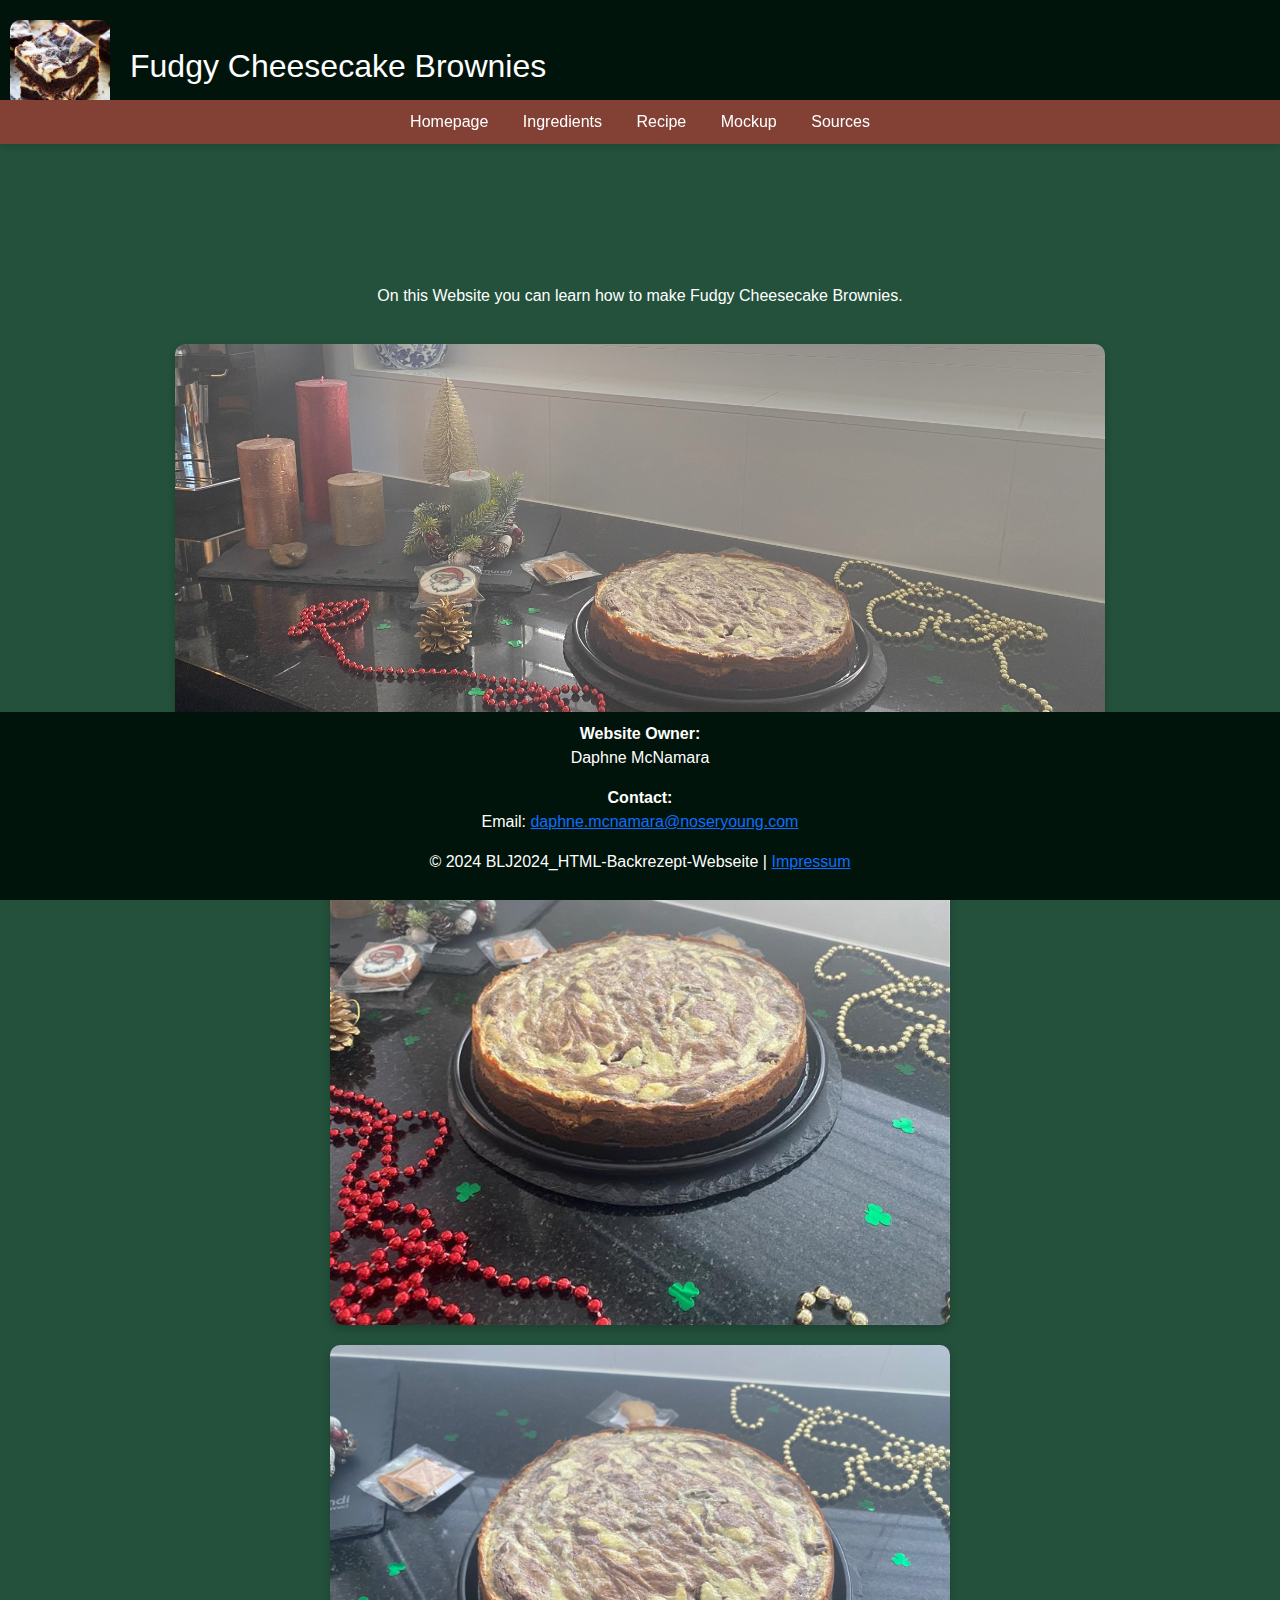
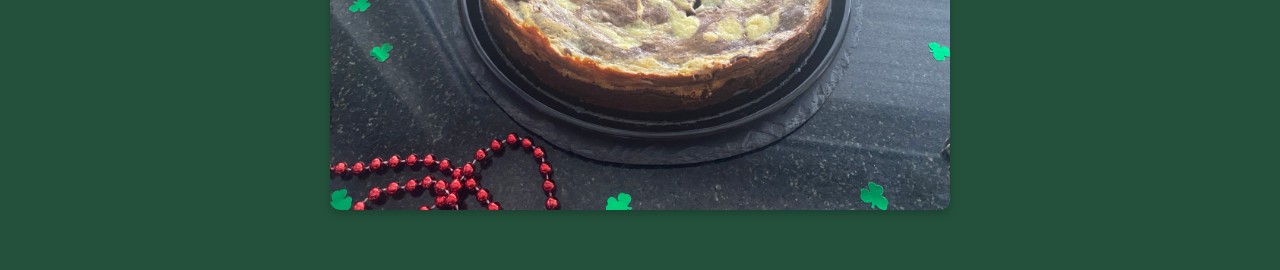
<file: Index.html>
<!DOCTYPE html>
<html lang="en">
<head>
    <meta charset="UTF-8">
    <meta name="viewport" content="width=device-width, initial-scale=1.0">
    <title>HTML Backrezept-Webseite</title>
    <link href="https://cdn.jsdelivr.net/npm/bootstrap@5.3.1/dist/css/bootstrap.min.css" rel="stylesheet">
    <script src="https://cdn.jsdelivr.net/npm/bootstrap@5.3.1/dist/js/bootstrap.bundle.min.js" defer></script>
    <link rel="stylesheet" href="styles.css">0
              
</head>
<body>
    <header>
        <img src="StockImageBrownie.jpeg" alt="Header Image" class="header-image">
        <h1>Fudgy Cheesecake Brownies</h1>
    </header>

    <nav>
        <a href="index.html">Homepage</a>
        <a href="ingredients.html">Ingredients</a>
        <a href="recipe.html">Recipe</a>
        <a href="Mockup.html">Mockup</a>
        <a href="Sources.html">Sources</a>
    </nav>

        <div id="Homepage" class="content-section">
            <p>On this Website you can learn how to make Fudgy Cheesecake Brownies.</p>
            <img src="finalProduct.jpg" alt="Finished Brownies" style="max-width: 75%; height: auto;">
            <img src="closeupBrownie.jpeg" alt="Close-up of Brownie"style="max-width: 50%; height: auto;">
            <img src="closeupBrownie2.jpeg" alt="Close-up of Brownie"style="max-width: 50%; height: auto;">
        </div>

    <footer>
        <p><strong>Website Owner:</strong><br>
    Daphne McNamara</p>

    <p><strong>Contact:</strong><br>
    Email: <a href="daphne.mcnamara@noseryoung.com">daphne.mcnamara@noseryoung.com</a></p>
    <p>&copy; 2024 BLJ2024_HTML-Backrezept-Webseite | <a href="impressum.html">Impressum</a></p> 
    </footer>
</body>
</html>
</file>
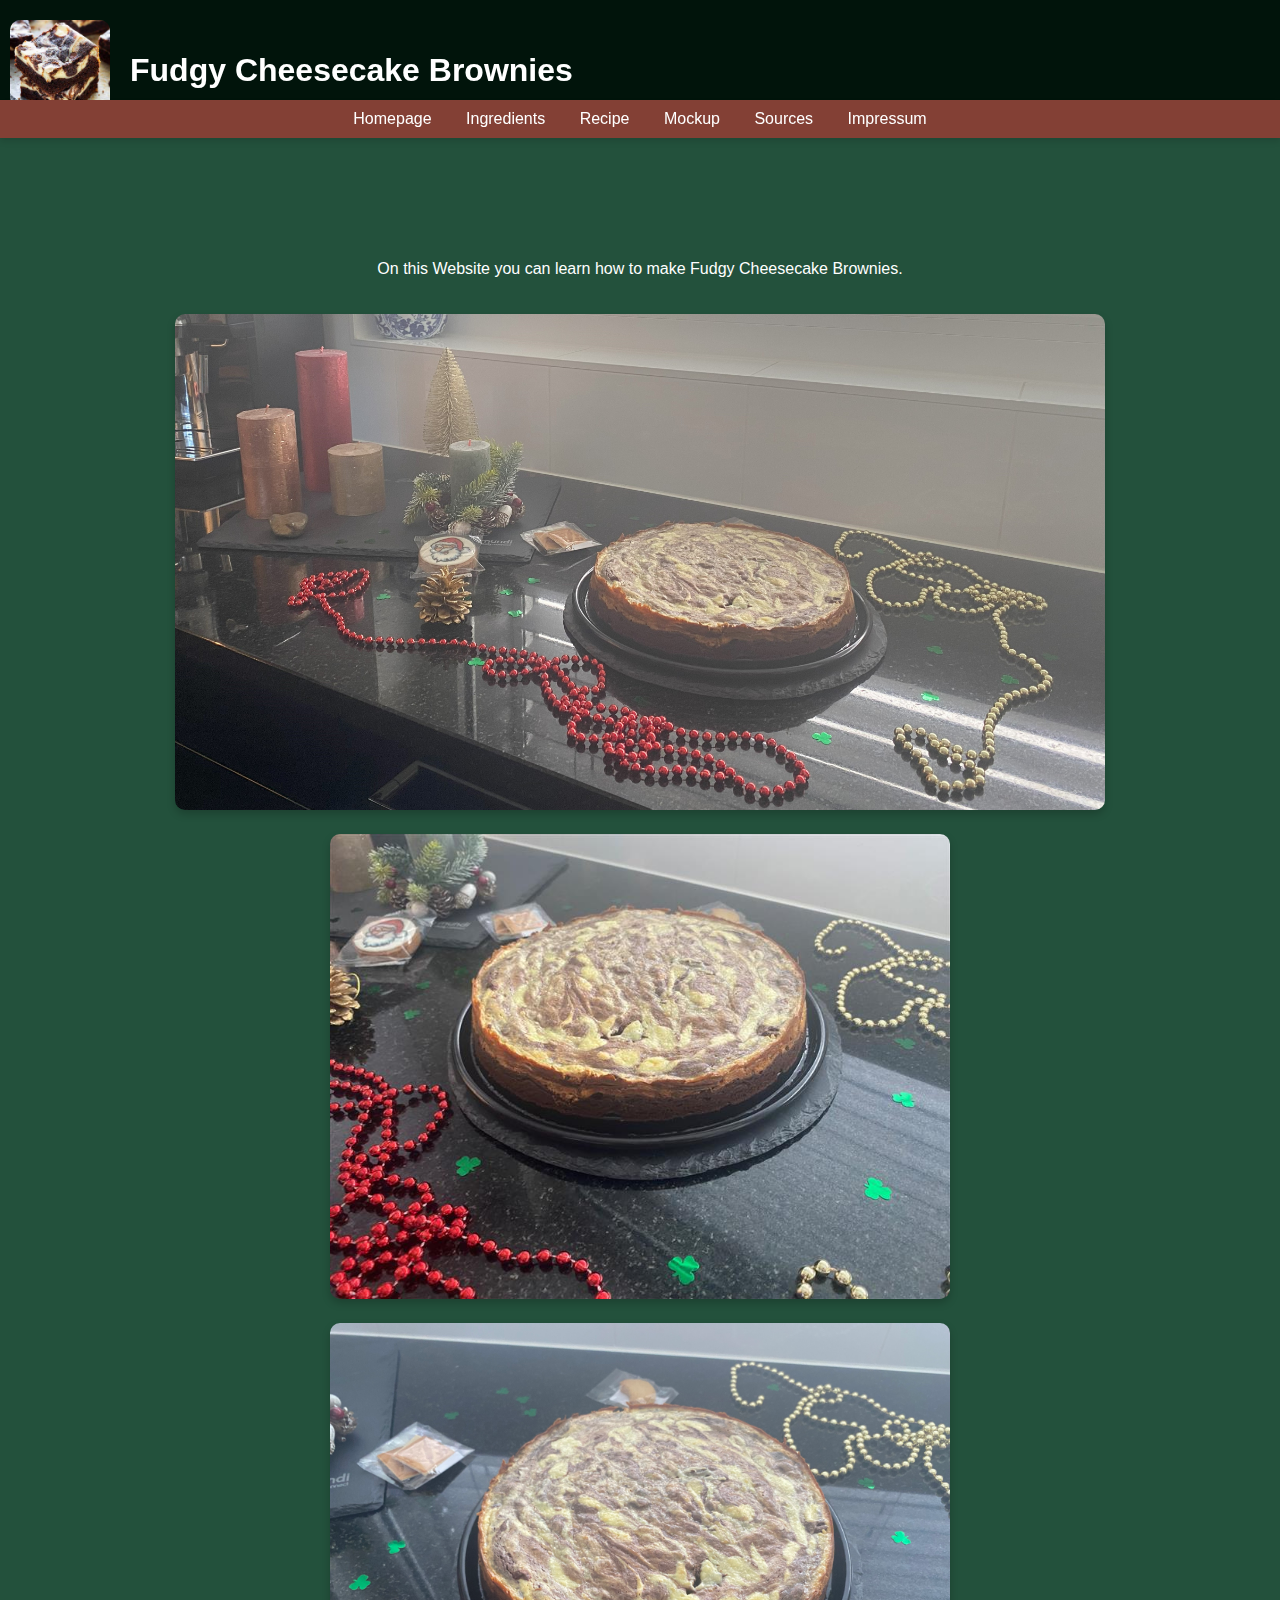
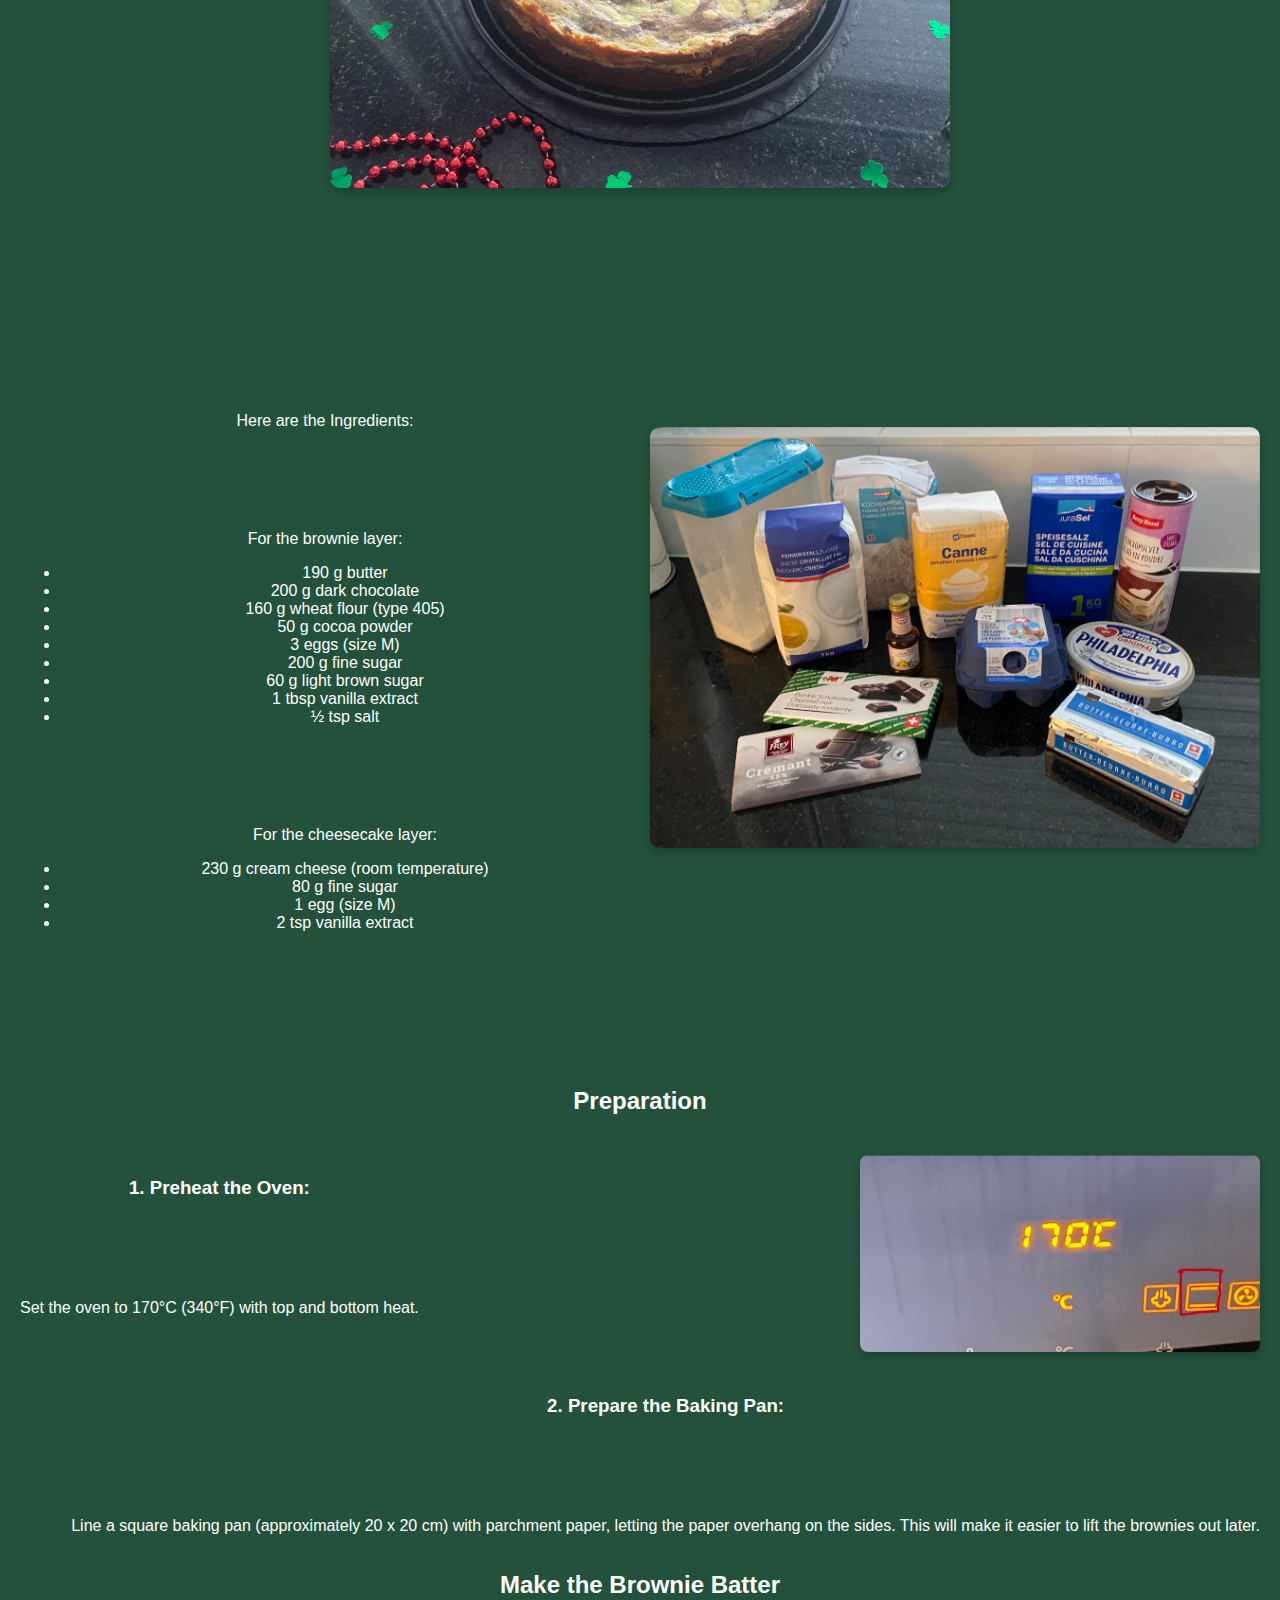
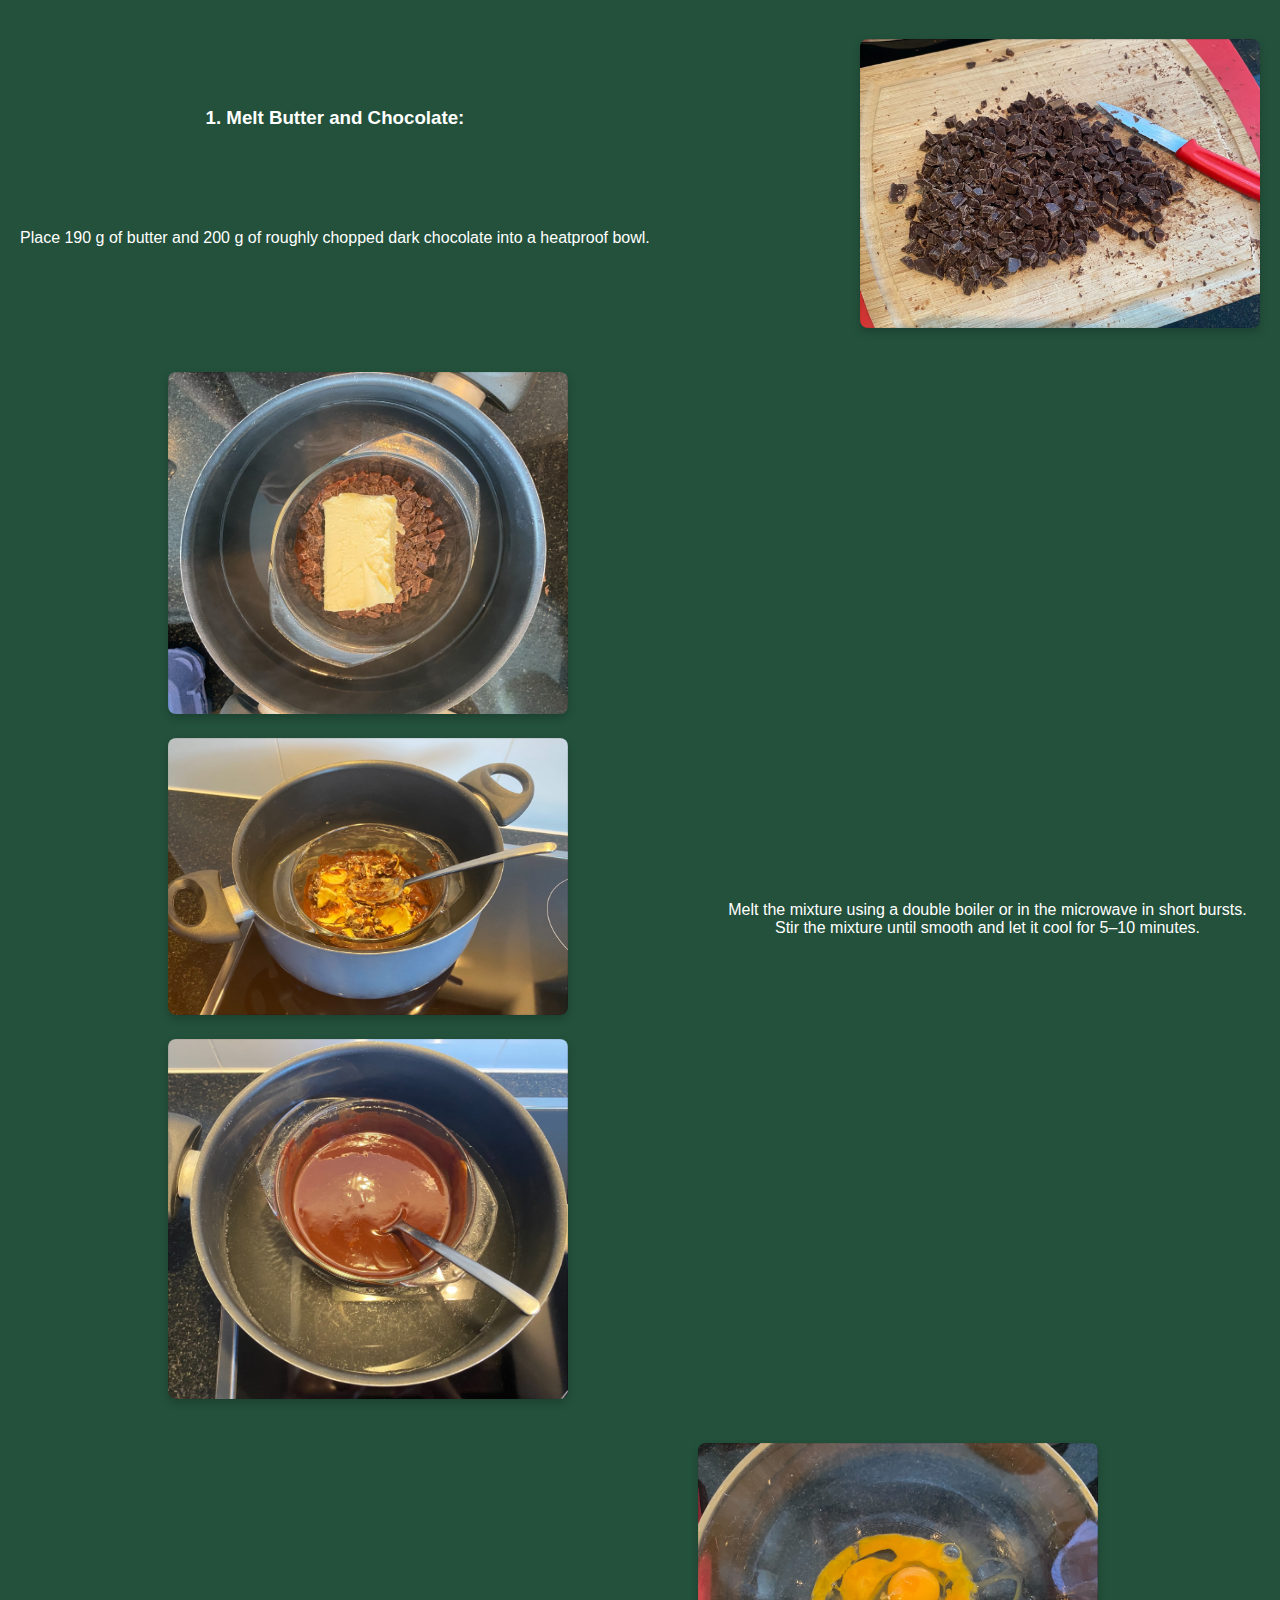
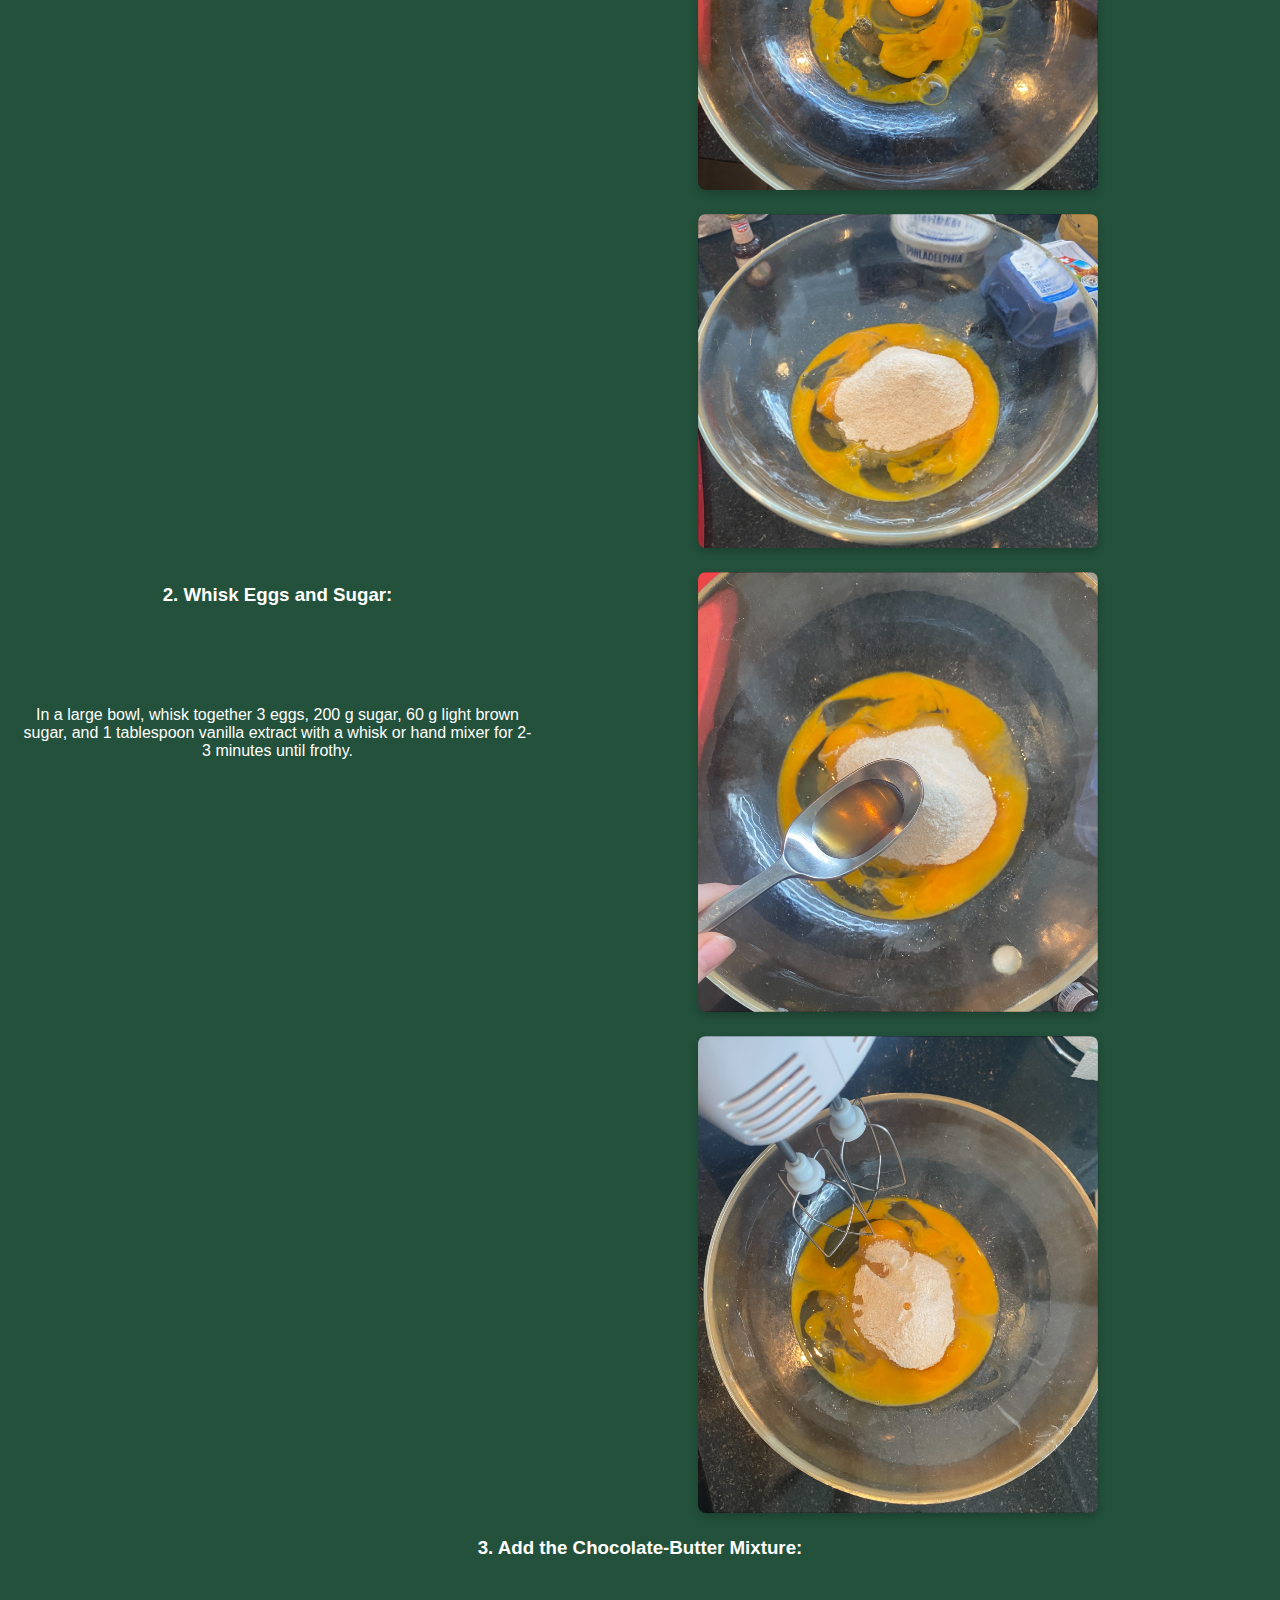
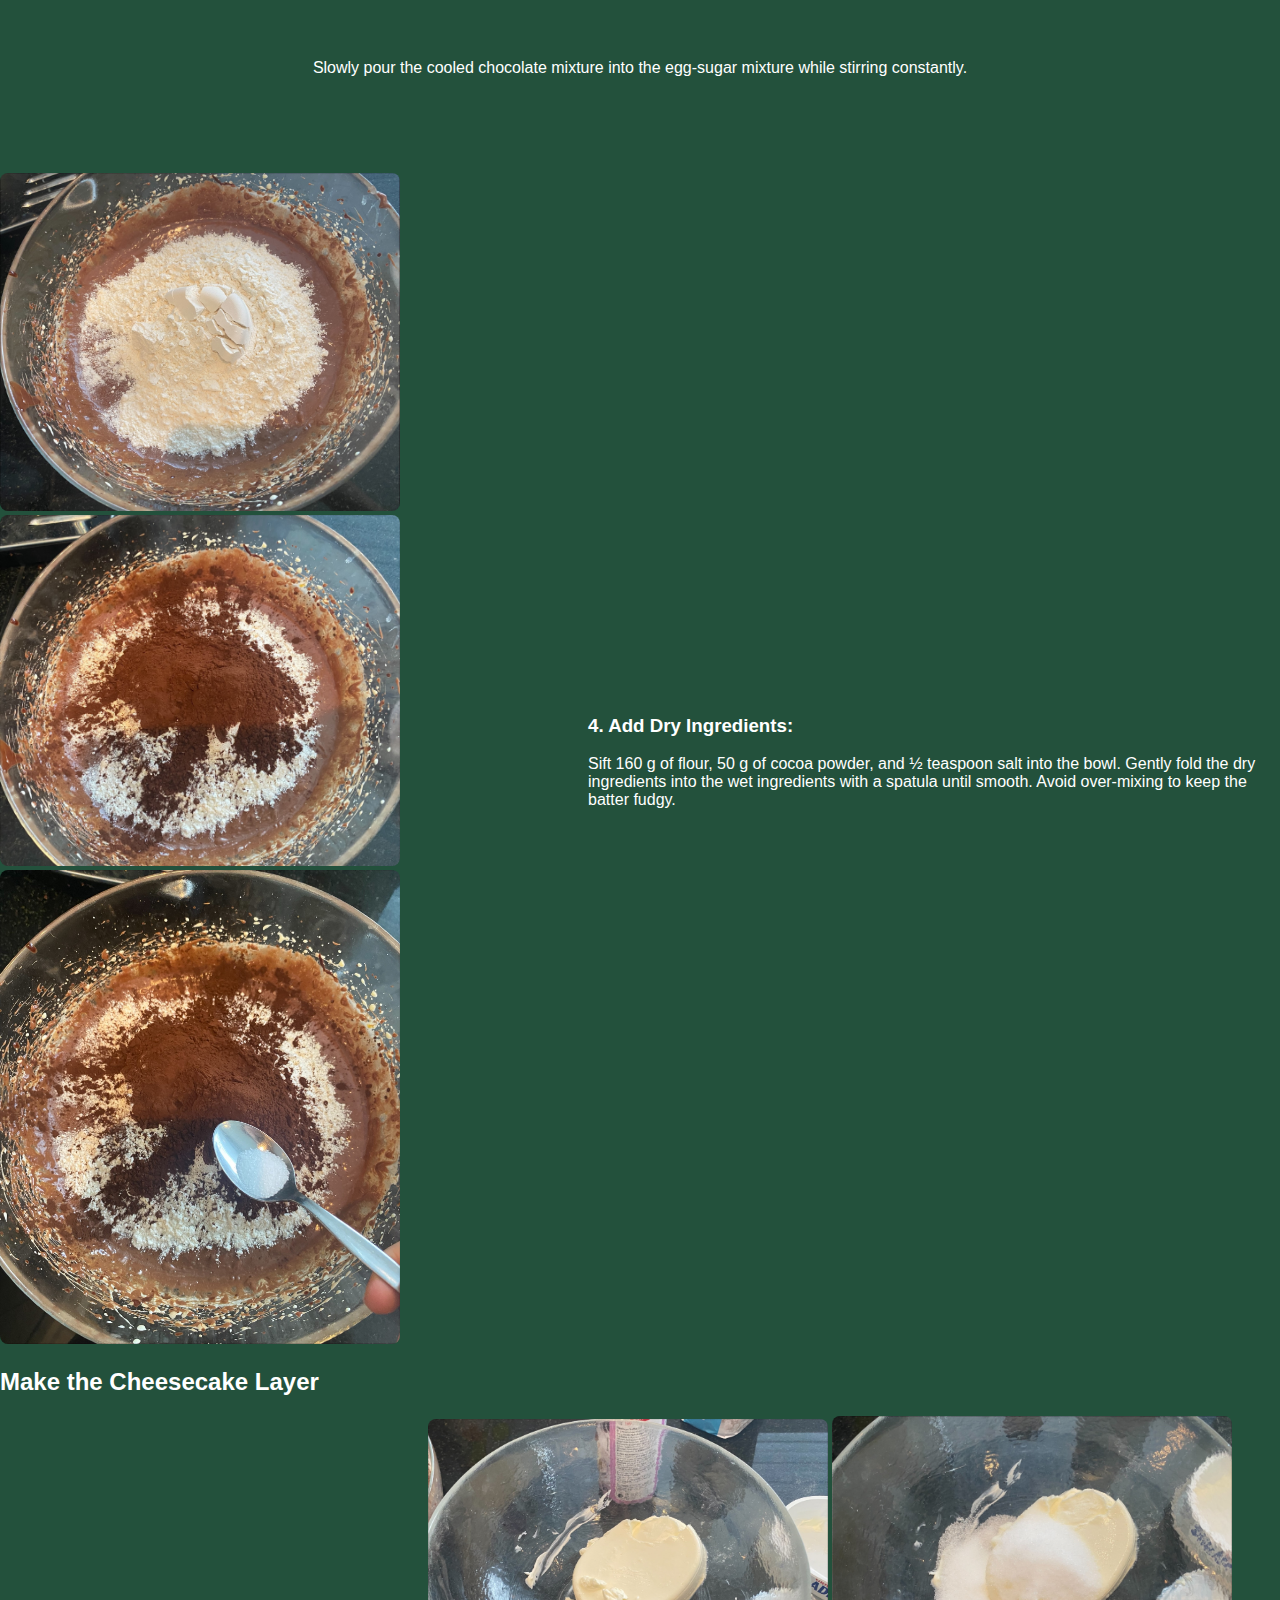
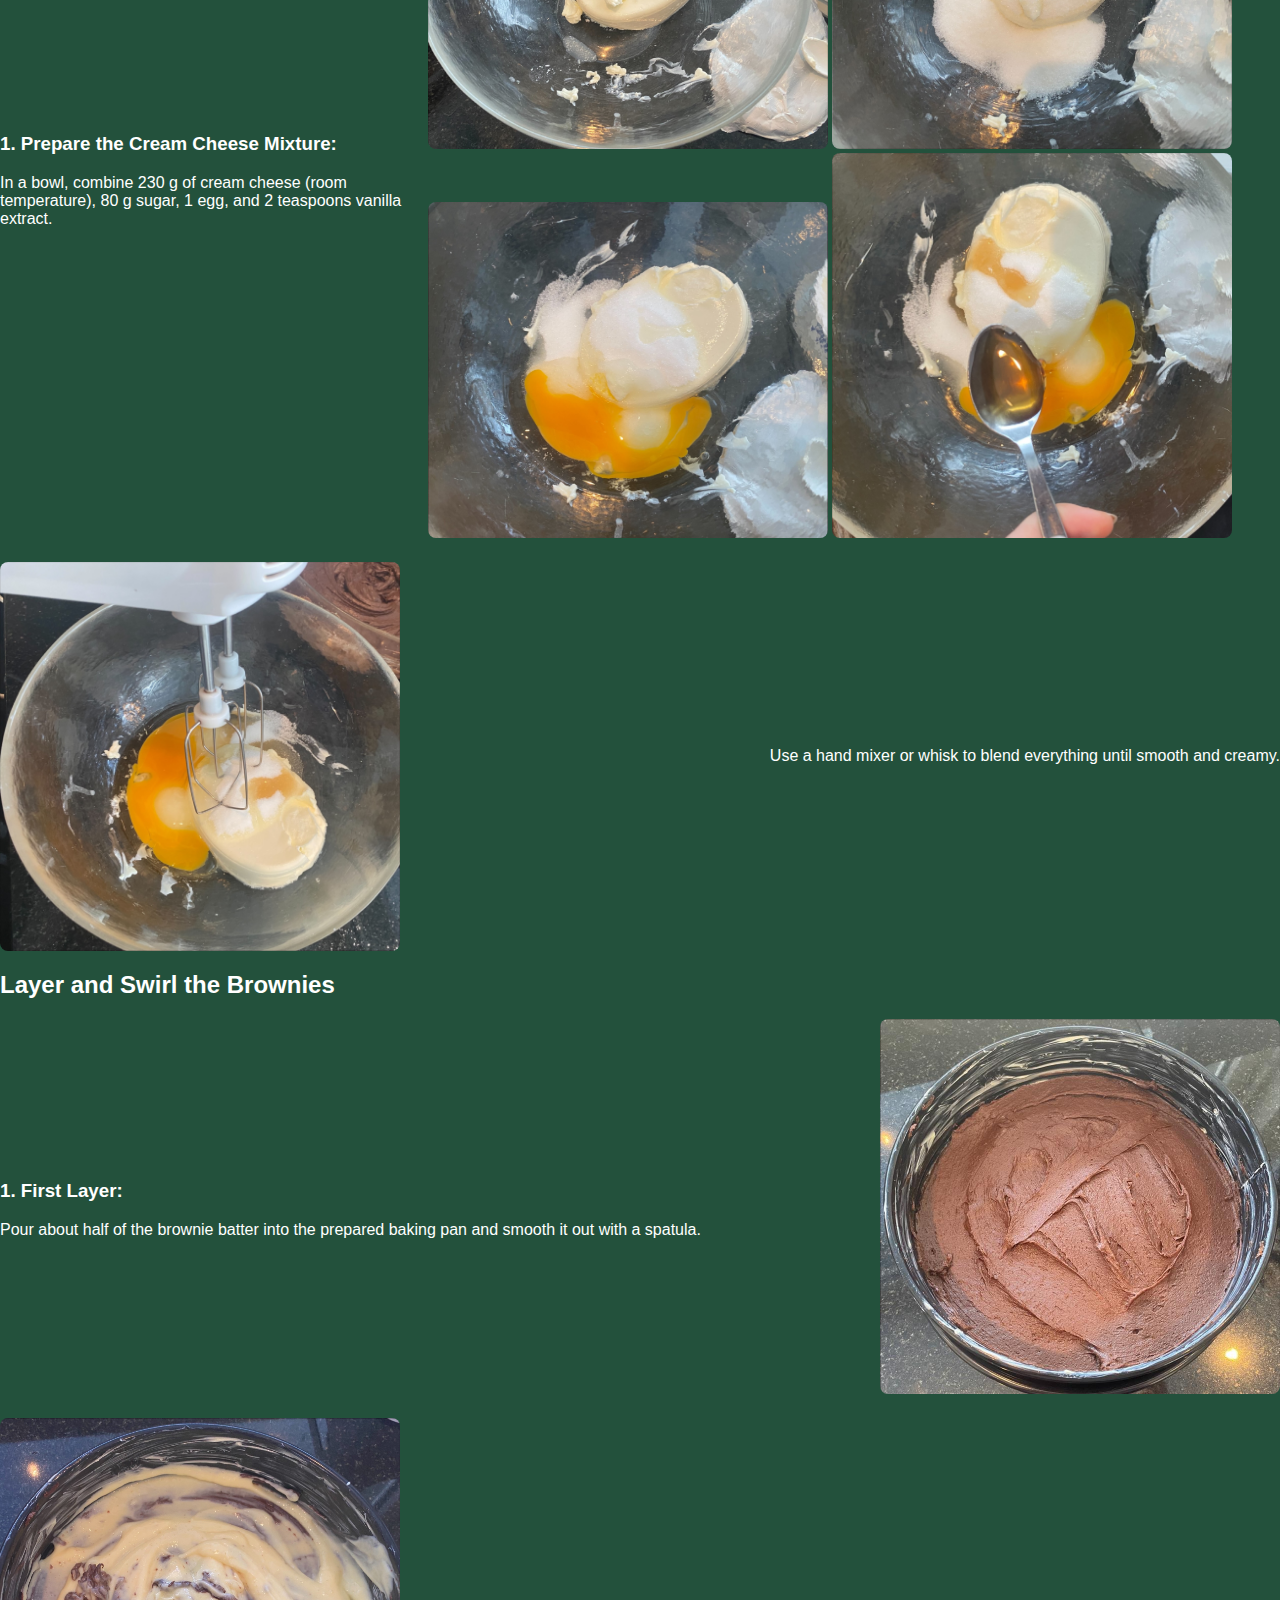
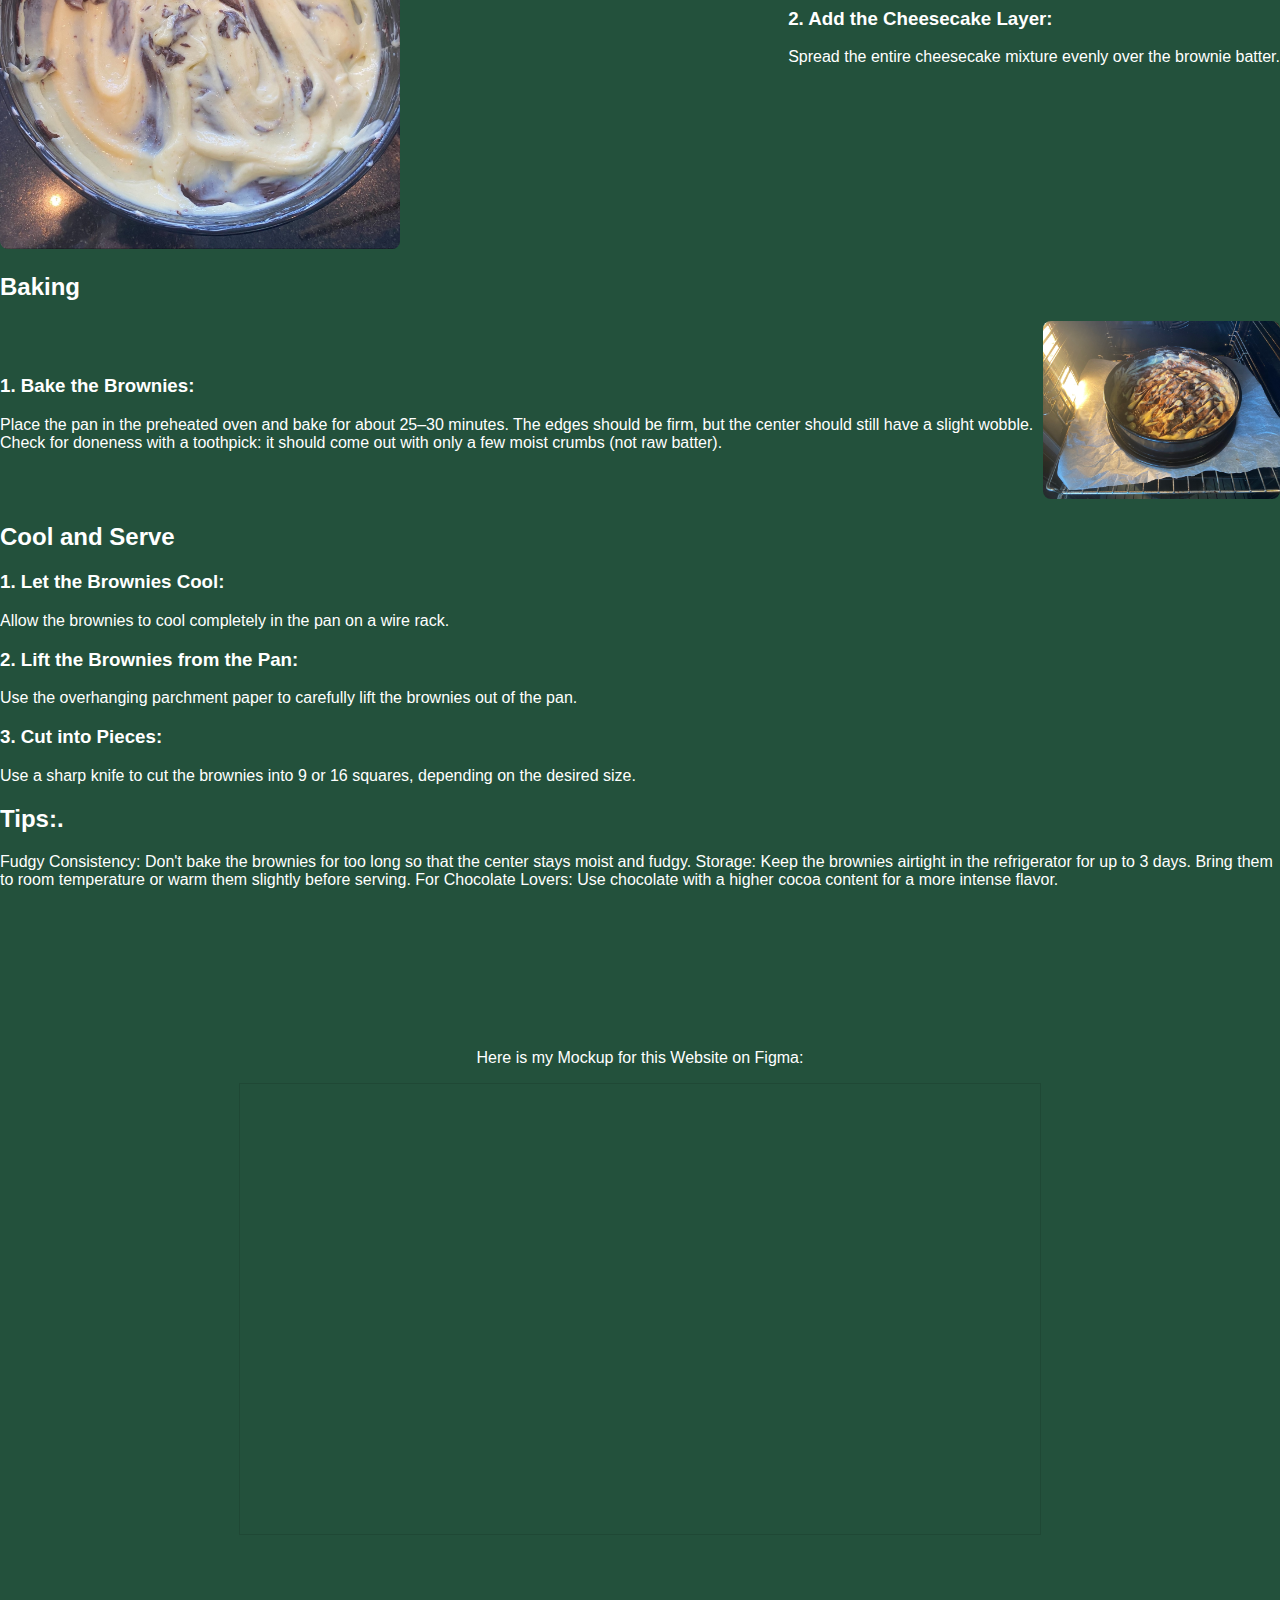
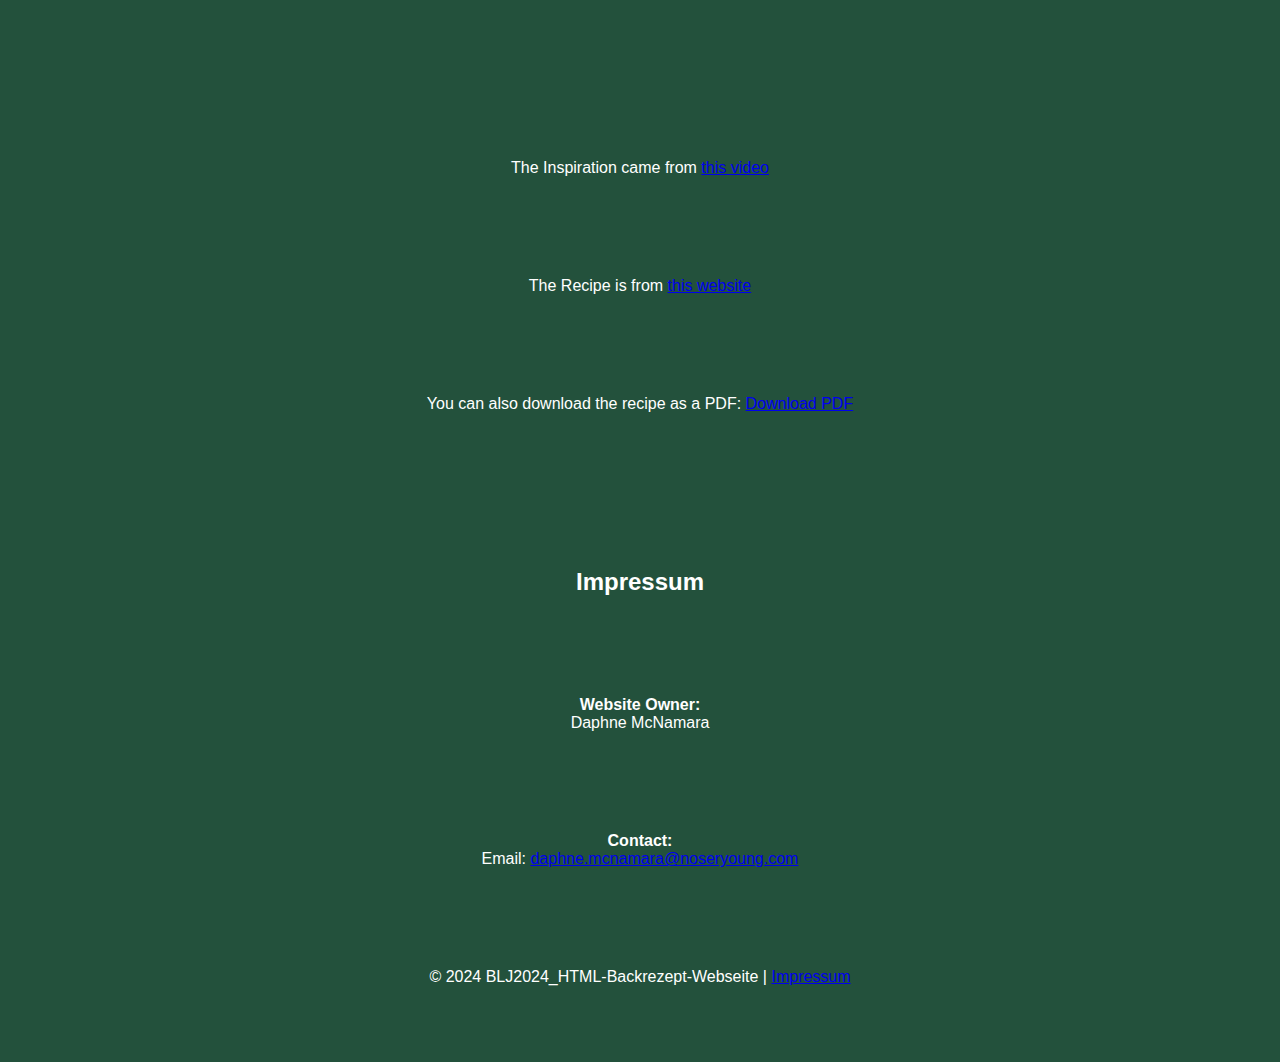
<file: Cheesecake Brownies.html>
<!DOCTYPE html>
<html lang="en">
<head>
    <meta charset="UTF-8">
    <meta name="viewport" content="width=device-width, initial-scale=1.0">
    <title>HTML Backrezept-Webseite</title>
    <style>

header {
    display: flex;
    align-items: center;
    padding: 10px;
    background-color: #01140B; /* Optional background color */
    position: fixed; /* Fix the header at the top */
    top: 0; /* Stay at the top of the page */
    left: 0; /* Ensure the header spans the entire width */
    width: 100%; /* Ensure full width */
    z-index: 1000; /* Ensures the header stays on top of other elements */
    box-shadow: 0 4px 6px rgba(0, 0, 0, 0.1); /* Optional: adds shadow */
    padding-top: 20px; /* Adjust top padding so the content doesn't overlap */
}

body {
    background-color: rgba(35, 81, 60, 1); /* Green background */
    margin: 0; /* Remove default margins */
    font-family: Arial, sans-serif; /* font */
    color: white; /* Set text color for better contrast */
    padding-top: 100px; /* Ensure content doesn't get hidden under the fixed header */
}

.header-image {
    width: 100px; /* Adjust size as needed */
    height: auto;
    margin-right: 20px;
    border-radius: 10px; /* rounded corners */
}

header h1 {
    font-size: 2rem;
    color: #ffffff;
}


        nav {
    position: fixed;
    top: 100px; /* positioned under Header */
    width: 100%;
    background-color: #834035;
    padding: 10px 0;
    text-align: center;
    box-shadow: 0 4px 6px rgba(0, 0, 0, 0.1); 
    z-index: 1000; 
        }

nav a {
margin: 0 15px;
text-decoration: none;
color: #ffffff;

}

nav a:hover {
    background-color: #ffffff; /* White background on hover */
    color: #834035; /* Dark text for contrast */
    border-radius: 5px; /* rounded corners */
    padding: 5px; /* Adds padding to make the background more visible */
}
         /* Center the entire section */
         .content-section {
    text-align: center;
    padding: 60px 20px; /* Adjust padding to control overall spacing */
}

.content-section p {
    margin-top: 100px; /* Move the paragraph lower */
}

.content-section img {
    margin-top: 20px; /* Add space between the text and image */
    max-width: 600px; /* Control image size */
    width: 100%; /* Ensure responsiveness */
    height: auto; /* Maintain aspect ratio */
    border-radius: 10px; /* Optional: rounded corners */
    box-shadow: 0 4px 8px rgba(0, 0, 0, 0.2); /* Optional: add a shadow for styling */
}

.flex-row {
    display: flex;
    justify-content: space-between;
    align-items: center;
    margin: 20px 0;
}

.flex-row img {
    max-width: 400px; /* Adjust the width as needed */
    width: 100%; /* Ensures responsiveness */
    height: auto; /* Maintains the aspect ratio */
    border-radius: 8px; /* Optional: Add rounded corners for a smoother look */
}

.flex-row.image-left {
    flex-direction: row-reverse; /* Reverses the order of text and image */
}



    </style>

</head>
<body>
    <header>
        <img src="StockImageBrownie.jpeg" alt="Header Image" class="header-image">
        <h1>Fudgy Cheesecake Brownies</h1>
    </header>
    <nav>
        <a href="#Homepage">Homepage</a>
        <a href="#Ingredients">Ingredients</a>
        <a href="#Recipe">Recipe</a>
        <a href="#Mockup">Mockup</a>
        <a href="#Sources">Sources</a>
        <a href="#Impressum">Impressum</a>

        </nav>

        <div id="Homepage" class="content-section">
            <p>On this Website you can learn how to make Fudgy Cheesecake Brownies.</p>
            <img src="finalProduct.jpg" alt="Finished Brownies" style="max-width: 75%; height: auto;">
            <img src="closeupBrownie.jpeg" alt="Close-up of Brownie"style="max-width: 50%; height: auto;">
            <img src="closeupBrownie2.jpeg" alt="Close-up of Brownie"style="max-width: 50%; height: auto;">
        </div>
        
        <div id="Ingredients" class="content-section" style="display: flex; align-items: center;">
            <div style="flex: 1; margin-right: 20px;">
                <p>Here are the Ingredients:</p>
                <p>For the brownie layer:</p>
                <ul>
                    <li>190 g butter</li>
                    <li>200 g dark chocolate</li>
                    <li>160 g wheat flour (type 405)</li>
                    <li>50 g cocoa powder</li>
                    <li>3 eggs (size M)</li>
                    <li>200 g fine sugar</li>
                    <li>60 g light brown sugar</li>
                    <li>1 tbsp vanilla extract</li>
                    <li>½ tsp salt</li>

                    <p>For the cheesecake layer:</p>
                    <li>230 g cream cheese (room temperature)</li>
                    <li>80 g fine sugar</li>
                    <li>1 egg (size M)</li>
                    <li>2 tsp vanilla extract</li>
                </ul>
            </div>
        
            <!-- Image section -->
            <div style="flex: 1;">
                <img src="Ingredients.jpeg" alt="Ingredients Brownies" style="max-width: 100%; height: auto;">
            </div>
        </div>

        <div id="Recipe" class="content-section">
            <h2>Preparation</h2>
            <div class="flex-row">
                <div>
                    <h3>1. Preheat the Oven:</h3>
                    <p>Set the oven to 170°C (340°F) with top and bottom heat.</p>
                </div>
                <div>
                    <img src="pre-heat.jpeg" alt="Preheating the oven">
                </div>
            </div>
        
            <div class="flex-row image-left">
                <div>
                    <h3>2. Prepare the Baking Pan:</h3>
                    <p>Line a square baking pan (approximately 20 x 20 cm) with parchment paper, letting the paper overhang on the sides. This will make it easier to lift the brownies out later.</p>
                </div>
            </div>
        
            <h2>Make the Brownie Batter</h2>
            <div class="flex-row">
                <div>
                    <h3>1. Melt Butter and Chocolate:</h3>
                    <p>Place 190 g of butter and 200 g of roughly chopped dark chocolate into a heatproof bowl.</p>
                </div>
                <div>
                    <img src="chopchoc.jpeg" alt="chopped chocolate">
                </div>
            </div>
            <div class="flex-row image-left">
                <div>
                    <p>Melt the mixture using a double boiler or in the microwave in short bursts. Stir the mixture until smooth and let it cool for 5–10 minutes.</p>
                </div>
                <div>
                    <img src="meltchocandbutter.jpeg" alt="Butter and Chocolate in a bowl">
                    <img src="melt2.jpeg" alt="Bowl in boiling water">
                    <img src="melted.jpeg" alt="Mixture is smooth">
                </div>
            </div>
        
            <div class="flex-row">
                <div>
                    <h3>2. Whisk Eggs and Sugar:</h3>
                    <p>In a large bowl, whisk together 3 eggs, 200 g sugar, 60 g light brown sugar, and 1 tablespoon vanilla extract with a whisk or hand mixer for 2-3 minutes until frothy.</p>
                </div>
                <div>
                    <img src="3Eggs.jpeg" alt="3 cracked eggs in a bowl">
                    <img src="addSugar.jpeg" alt="3 cracked eggs and sugar in a bowl">
                <img src="vanillaExtract.jpeg" alt="3 cracked eggs in a bowl">
                <img src="Mixen.jpeg" alt="3 cracked eggs and sugar in a bowl">
                </div>
            </div>
        
                <div>
                    <h3>3. Add the Chocolate-Butter Mixture:</h3>
                    <p>Slowly pour the cooled chocolate mixture into the egg-sugar mixture while stirring constantly.</p>
                </div>
            </div>
        
            <div class="flex-row image-left">
                <div>
                    <h3>4. Add Dry Ingredients:</h3>
                    <p>Sift 160 g of flour, 50 g of cocoa powder, and ½ teaspoon salt into the bowl. Gently fold the dry ingredients into the wet ingredients with a spatula until smooth. Avoid over-mixing to keep the batter fudgy.</p>
                </div>
                <div>
                    <img src="dryIngredientsflour.jpeg" alt="Flour in Brownie Batter">
                    <img src="cocoaPowder.jpeg" alt="add cocoa powder">
                    <img src="Salt.jpeg" alt="add salt">
                </div>
            </div>
        
            <h2>Make the Cheesecake Layer</h2>
            <div class="flex-row">
                <div>
                    <h3>1. Prepare the Cream Cheese Mixture:</h3>
                    <p>In a bowl, combine 230 g of cream cheese (room temperature), 80 g sugar, 1 egg, and 2 teaspoons vanilla extract. </p>
                </div>
                <div>
                    <img src="creamcheese.jpeg" alt="Add cream cheese to a Bowl">
                    <img src="cheese-Sugar.jpeg" alt="Add cream cheese and sugar to a Bowl">
            <img src="cheese-sugar-eggs.jpeg" alt="Add cream cheese, sugar and an egg to a Bowl">
            <img src="cheese-sugar-eggs-extract.jpeg" alt="Add cream cheese, sugar, an egg and vanilla extract to a Bowl">
                </div>
            </div>

            <div class="flex-row image-left">                
            <p>Use a hand mixer or whisk to blend everything until smooth and creamy.</p>
            <img src="cheeseMix.jpeg" alt="Mix cheesecake layer with a blender">
        </div>
        
            <h2>Layer and Swirl the Brownies</h2>
            <div class="flex-row">
                <div>
                    <h3>1. First Layer:</h3>
                    <p>Pour about half of the brownie batter into the prepared baking pan and smooth it out with a spatula.</p>
                </div>
                <div>
                    <img src="firstLayer.jpeg" alt="The first Layer in the Baking pan">
                </div>
            </div>
        
            <div class="flex-row image-left">
                <div>
                    <h3>2. Add the Cheesecake Layer:</h3>
                    <p>Spread the entire cheesecake mixture evenly over the brownie batter.</p>
                </div>
                <div>
                    <img src="secondLayer.jpeg" alt="The second Layer in the Baking pan">
                </div>
            </div>
        
            <h2>Baking</h2>
            <div class="flex-row">
                <div>
                    <h3>1. Bake the Brownies:</h3>
                    <p>Place the pan in the preheated oven and bake for about 25–30 minutes. The edges should be firm, but the center should still have a slight wobble. Check for doneness with a toothpick: it should come out with only a few moist crumbs (not raw batter).</p>
                </div>
                <div>
                    <img src="rawOven.jpeg" alt="put baking pan in oven">
                </div>
            </div>
        </div>
        <h2>Cool and Serve</h2>
        <h3>1. Let the Brownies Cool:</h3>
        Allow the brownies to cool completely in the pan on a wire rack.
        <h3>2. Lift the Brownies from the Pan:</h3>
        Use the overhanging parchment paper to carefully lift the brownies out of the pan.
        <h3>3. Cut into Pieces:</h3>
        Use a sharp knife to cut the brownies into 9 or 16 squares, depending on the desired size.

        <h2>Tips:.</h2>
            Fudgy Consistency: Don't bake the brownies for too long so that the center stays moist and fudgy.
            Storage: Keep the brownies airtight in the refrigerator for up to 3 days. Bring them to room temperature or warm them slightly before serving.
            For Chocolate Lovers: Use chocolate with a higher cocoa content for a more intense flavor.
</div>

<div id="Mockup" class="content-section">
    <p>Here is my Mockup for this Website on Figma:</p>
    <iframe style="border: 1px solid rgba(0, 0, 0, 0.1);" width="800" height="450" src="https://embed.figma.com/design/hcawDkPKNapUoH02VinxAG/HTML-Backrezept-Webseite?node-id=0-1&embed-host=share" allowfullscreen></iframe>
</div>

<div id="Sources" class="content-section">
    <p>The Inspiration came from 
        <a href="https://www.instagram.com/reel/DC7AC8rvD7d/?igsh=MWVtcWhtOGVyMDVzdg%3D%3D%20has%20context%20menu" target="_blank">
            this video
        </a>
    </p>
    <p>The Recipe is from 
        <a href="https://emsfoodiefix.com/fudgy-cheesecake-brownies/" target="_blank">
            this website
        </a>
    </p>
    <p>You can also download the recipe as a PDF: 
        <a href="Recipe.pdf" download>
            Download PDF
        </a>
    </p>
</div>

<div id="Impressum" class="content-section">
    <h2>Impressum</h2>
    <p><strong>Website Owner:</strong><br>
    Daphne McNamara</p>

    <p><strong>Contact:</strong><br>
    Email: <a href="daphne.mcnamara@noseryoung.com">daphne.mcnamara@noseryoung.com</a></p>

<footer>
    <p>&copy; 2024 BLJ2024_HTML-Backrezept-Webseite | <a href="#Impressum">Impressum</a></p>
</footer>
</body>
</html>
</file>
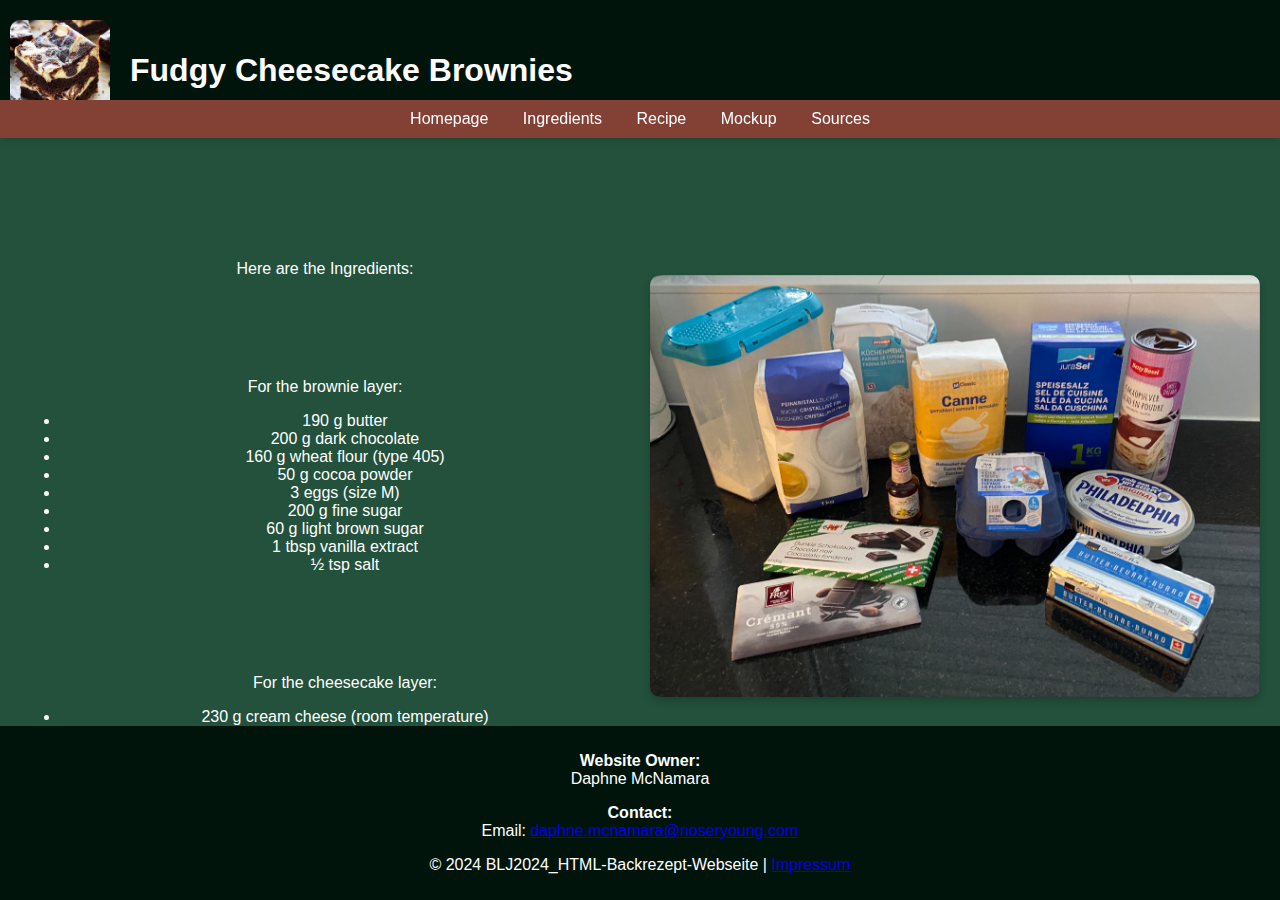
<file: Ingredients.html>
<!DOCTYPE html>
<html lang="en">
<head>
    <meta charset="UTF-8">
    <meta name="viewport" content="width=device-width, initial-scale=1.0">
    <title>HTML Backrezept-Webseite - Ingredients</title>
    <link rel="stylesheet" href="styles.css">
</head>
<body>
    <header>
        <img src="StockImageBrownie.jpeg" alt="Header Image" class="header-image">
        <h1>Fudgy Cheesecake Brownies</h1>
    </header>

    <nav>
        <a href="index.html">Homepage</a>
        <a href="ingredients.html">Ingredients</a>
        <a href="recipe.html">Recipe</a>
        <a href="Mockup.html">Mockup</a>
        <a href="Sources.html">Sources</a>
    </nav>

    <div id="Ingredients" class="content-section" style="display: flex; align-items: center;">
        <div style="flex: 1; margin-right: 20px;">
            <p>Here are the Ingredients:</p>
            <p>For the brownie layer:</p>
            <ul>
                <li>190 g butter</li>
                <li>200 g dark chocolate</li>
                <li>160 g wheat flour (type 405)</li>
                <li>50 g cocoa powder</li>
                <li>3 eggs (size M)</li>
                <li>200 g fine sugar</li>
                <li>60 g light brown sugar</li>
                <li>1 tbsp vanilla extract</li>
                <li>½ tsp salt</li>

                <p>For the cheesecake layer:</p>
                <li>230 g cream cheese (room temperature)</li>
                <li>80 g fine sugar</li>
                <li>1 egg (size M)</li>
                <li>2 tsp vanilla extract</li>
            </ul>
        </div>
    
        <div style="flex: 1;">
            <img src="Ingredients.jpeg" alt="Ingredients Brownies" style="max-width: 100%; height: auto;">
        </div>
    </div>

    <footer>
        <p><strong>Website Owner:</strong><br>
    Daphne McNamara</p>

    <footer>
        <p><strong>Website Owner:</strong><br>
    Daphne McNamara</p>
    <p><strong>Contact:</strong><br>
    Email: <a href="daphne.mcnamara@noseryoung.com">daphne.mcnamara@noseryoung.com</a></p>
    <p>&copy; 2024 BLJ2024_HTML-Backrezept-Webseite | <a href="impressum.html">Impressum</a></p> 
    </footer>

</body>
</html>
</file>
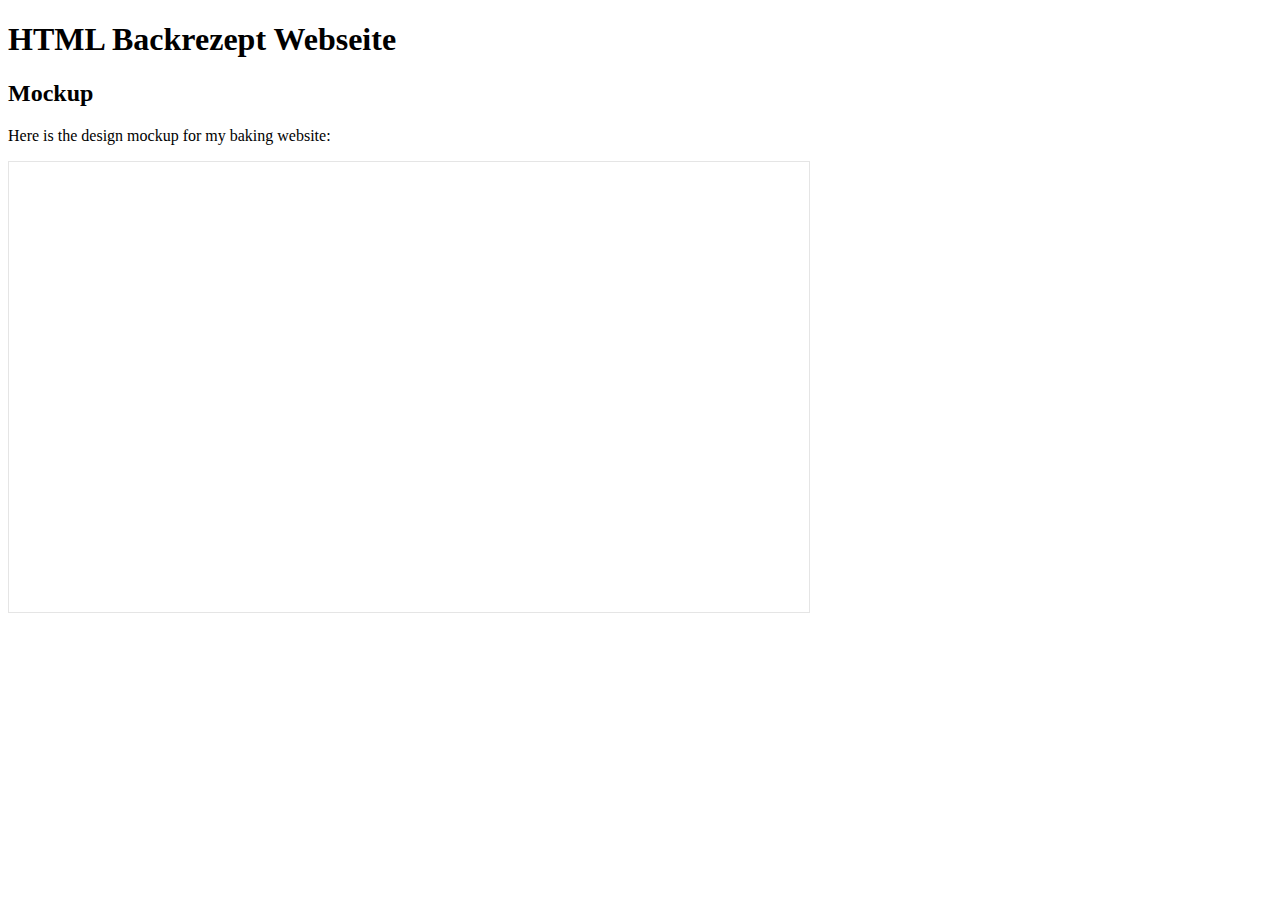
<file: Mockup.html>
<!DOCTYPE html>
<html lang="en">
<head>
    <meta charset="UTF-8">
    <meta name="viewport" content="width=device-width, initial-scale=1.0">
    <title>Backrezept Webseite</title>
</head>
<body>
    <header>
        <h1>HTML Backrezept Webseite</h1>
    </header>
    <section>
        <h2>Mockup</h2>
        <p>Here is the design mockup for my baking website:</p>
        <iframe style="border: 1px solid rgba(0, 0, 0, 0.1);" 
                width="800" 
                height="450" 
                src="https://embed.figma.com/design/hcawDkPKNapUoH02VinxAG/HTML-Backrezept-Webseite?node-id=0-1&embed-host=share" 
                allowfullscreen>
        </iframe>
    </section>
</body>
</html>
</file>
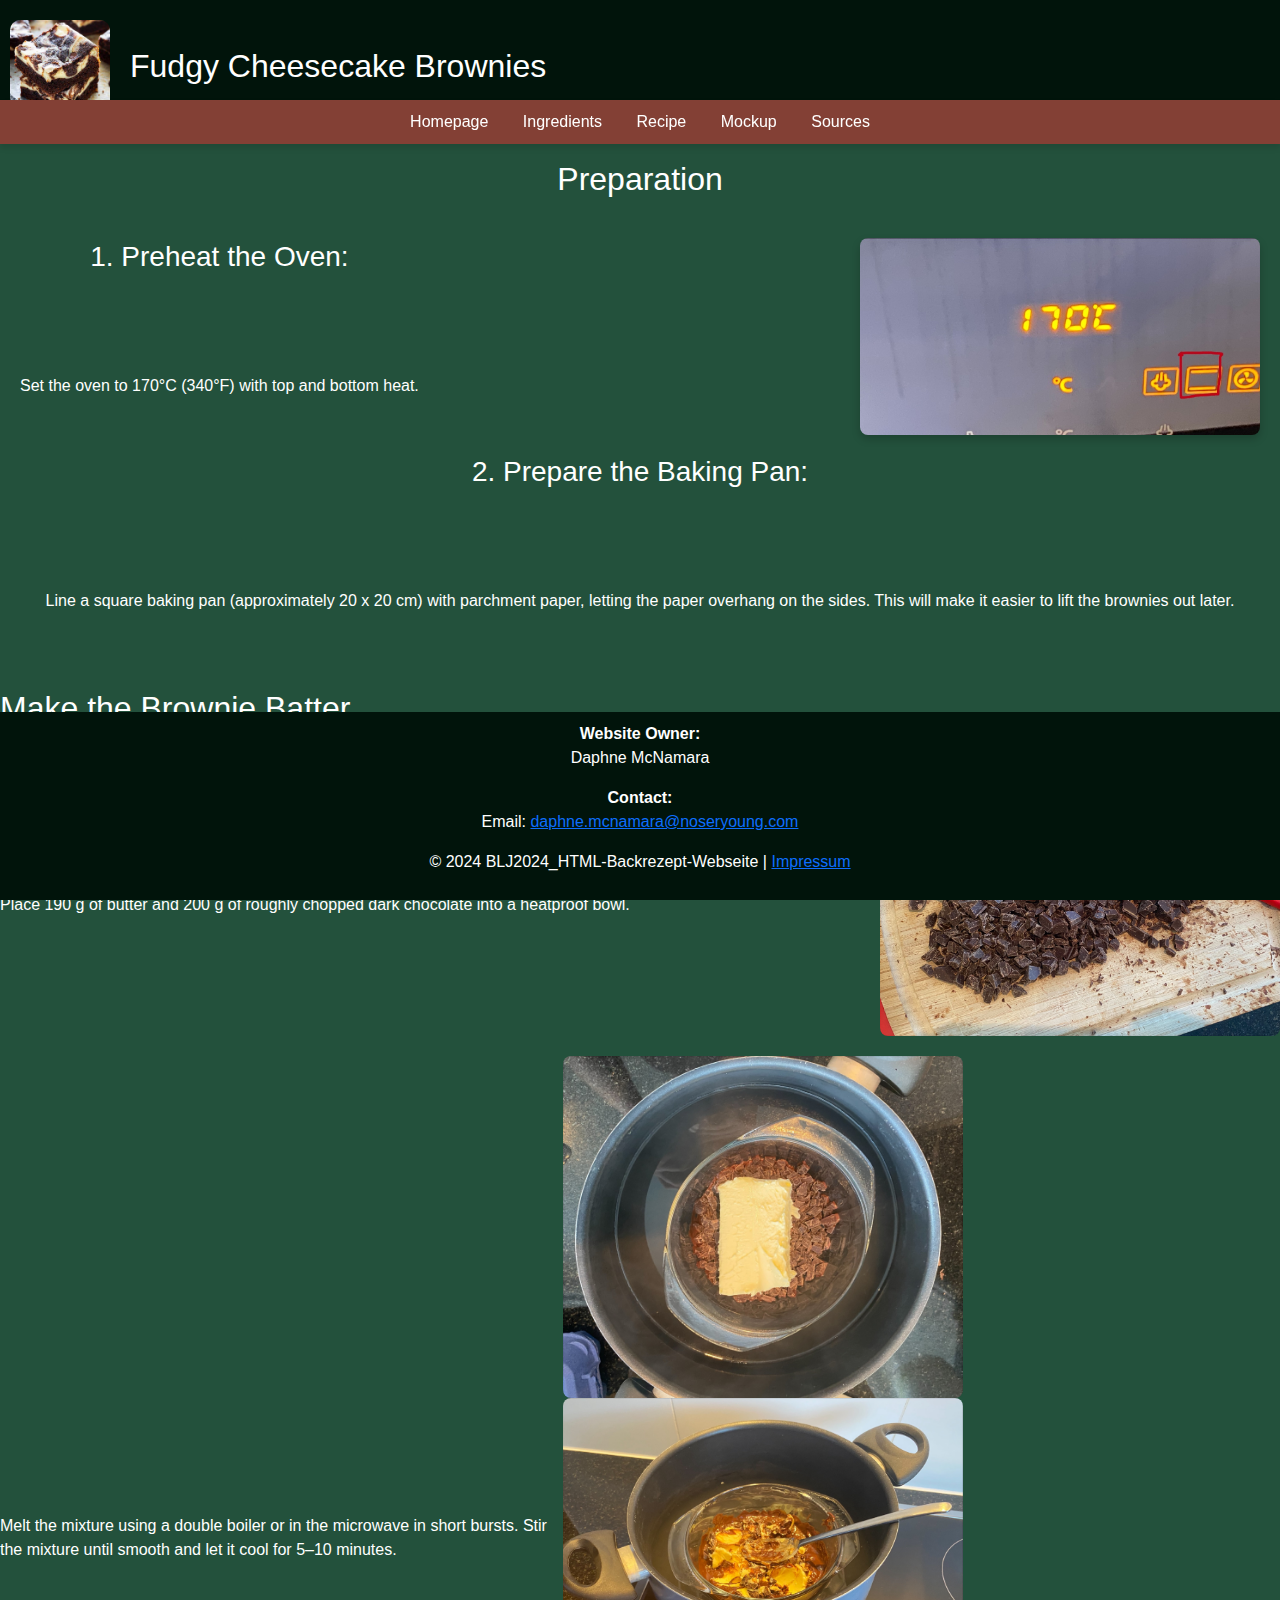
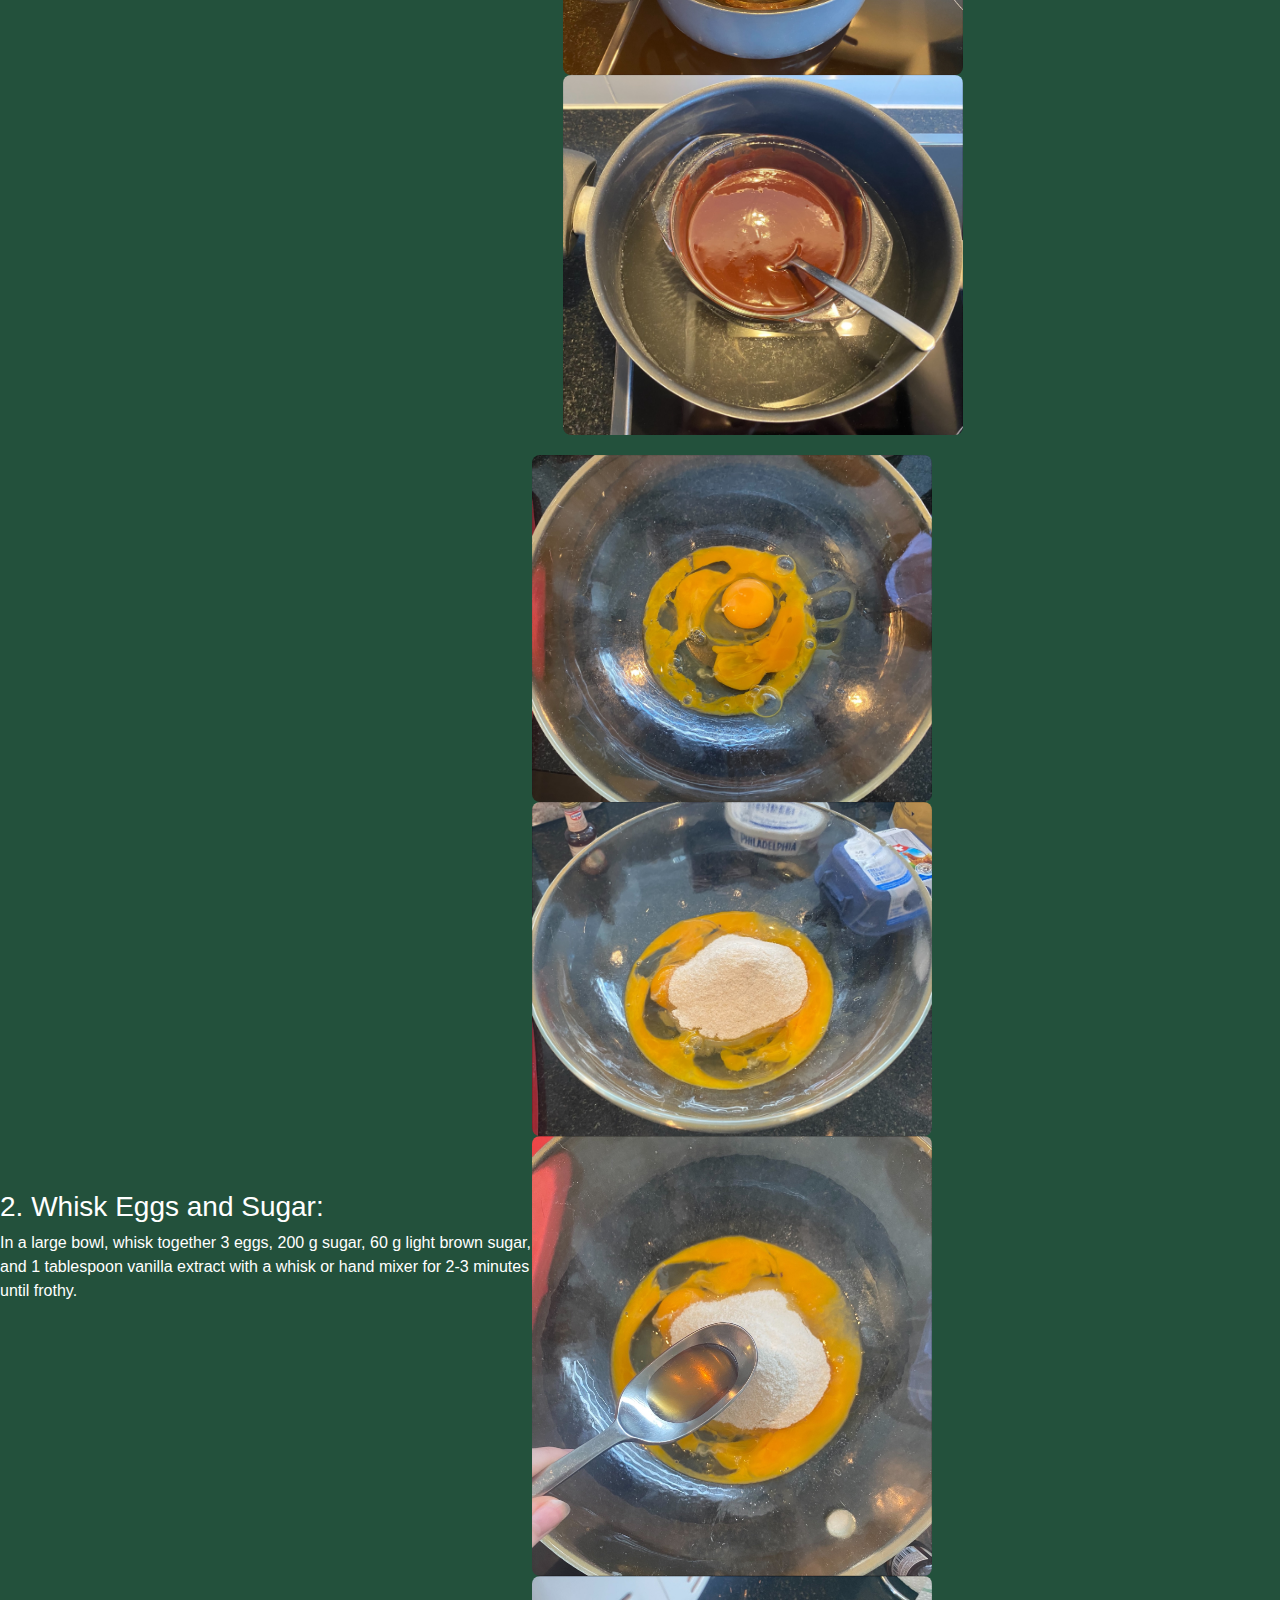
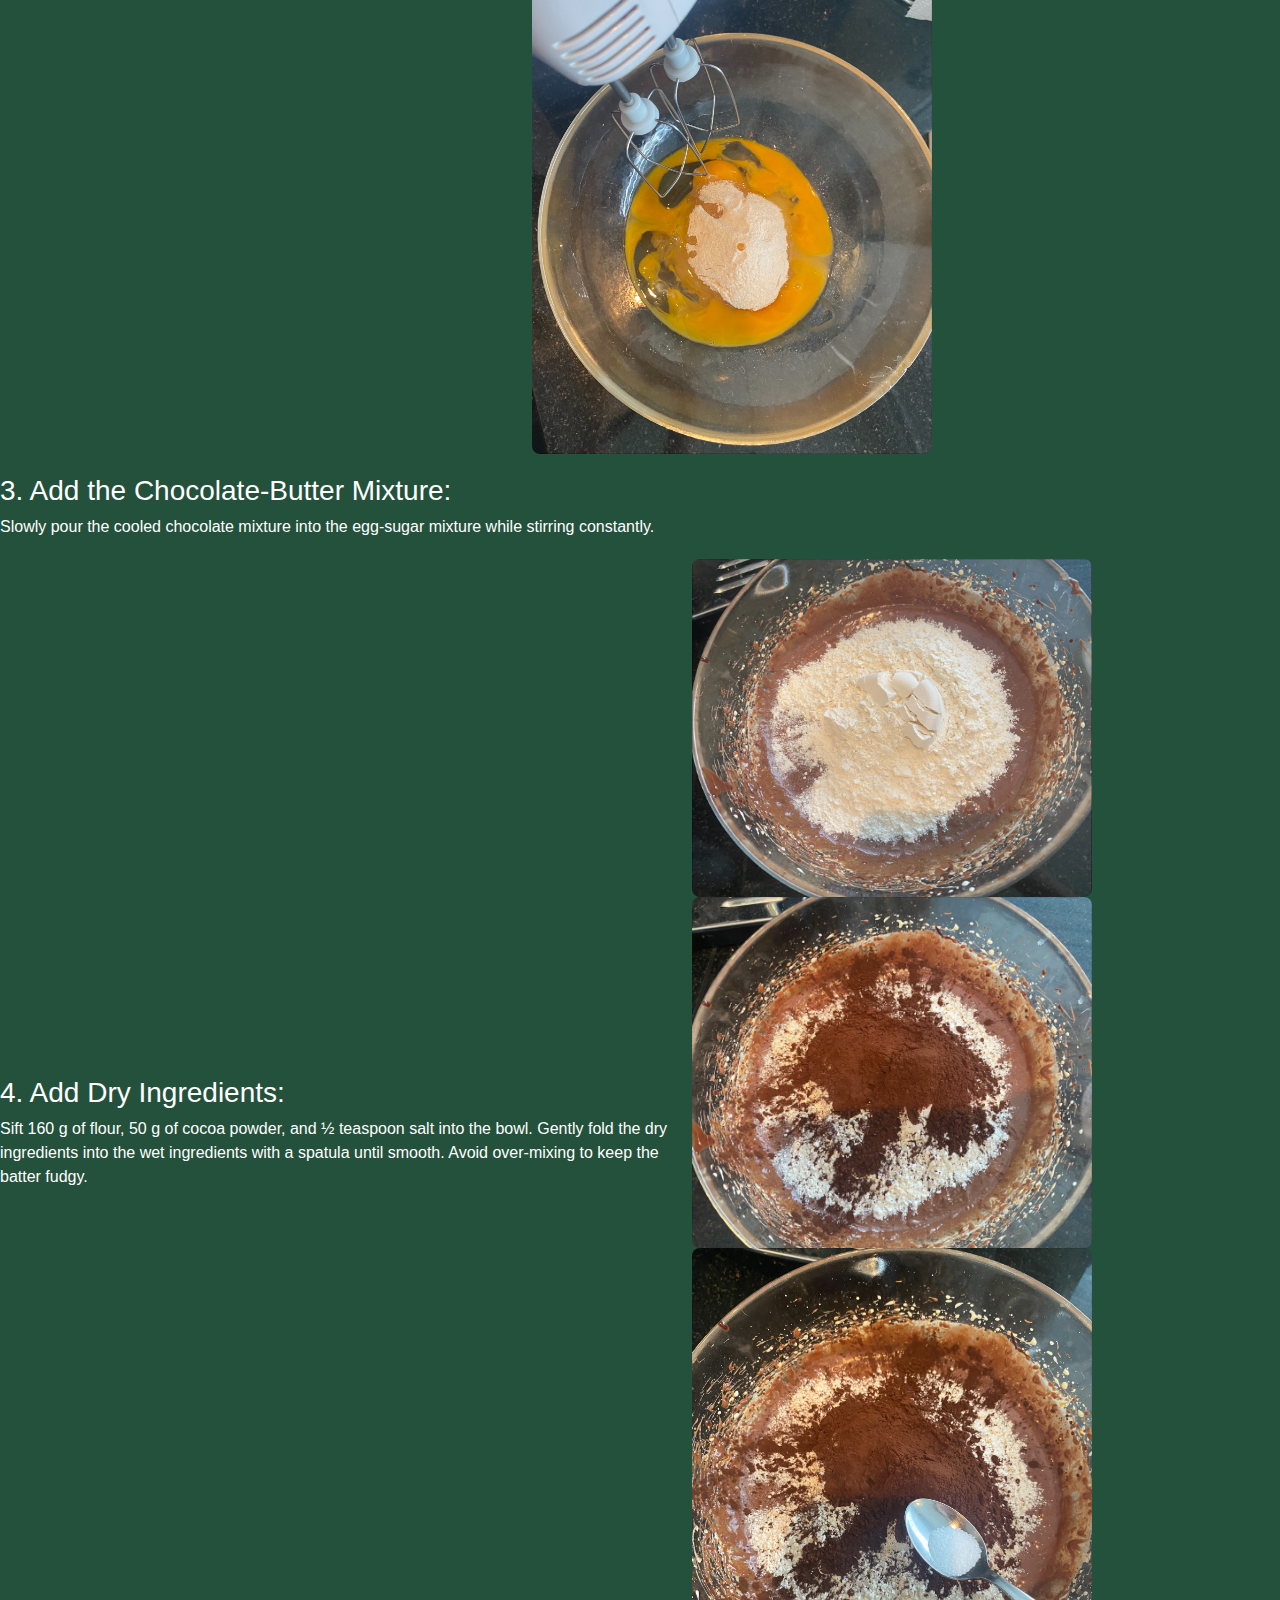
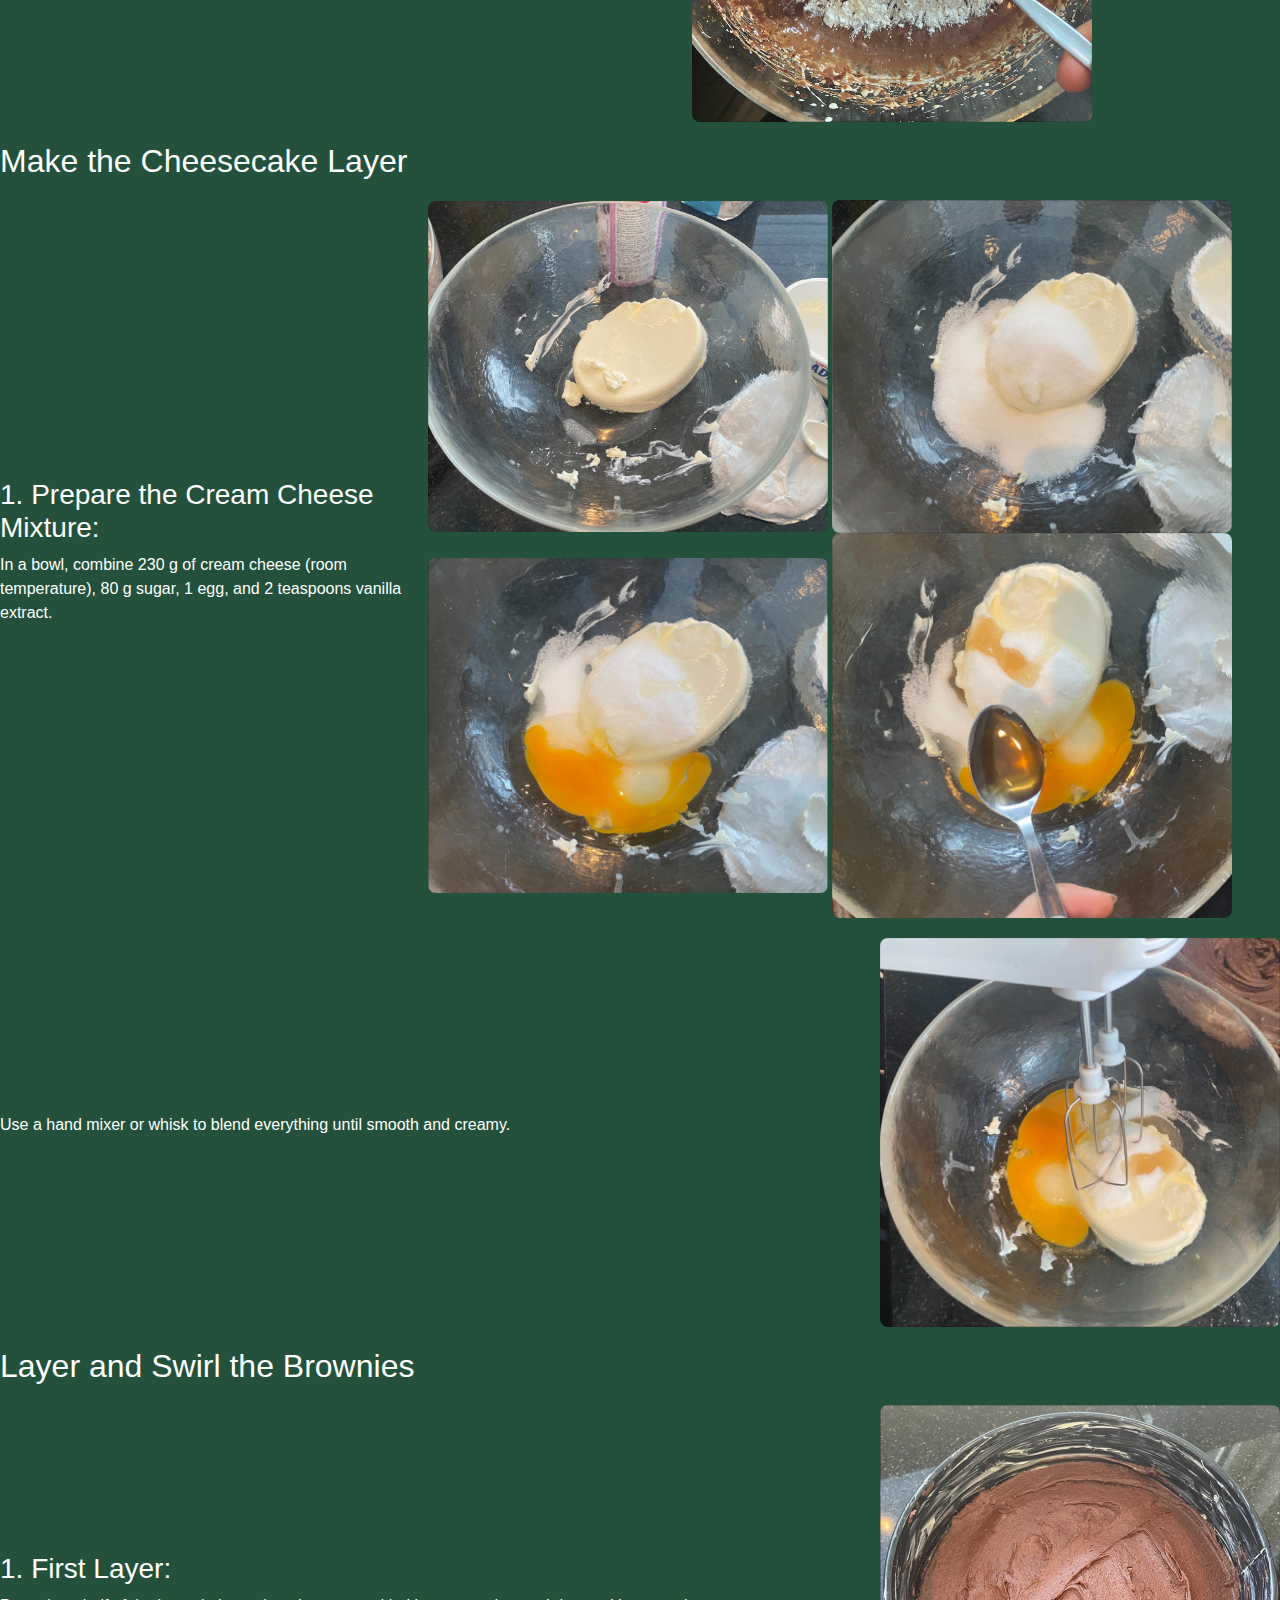
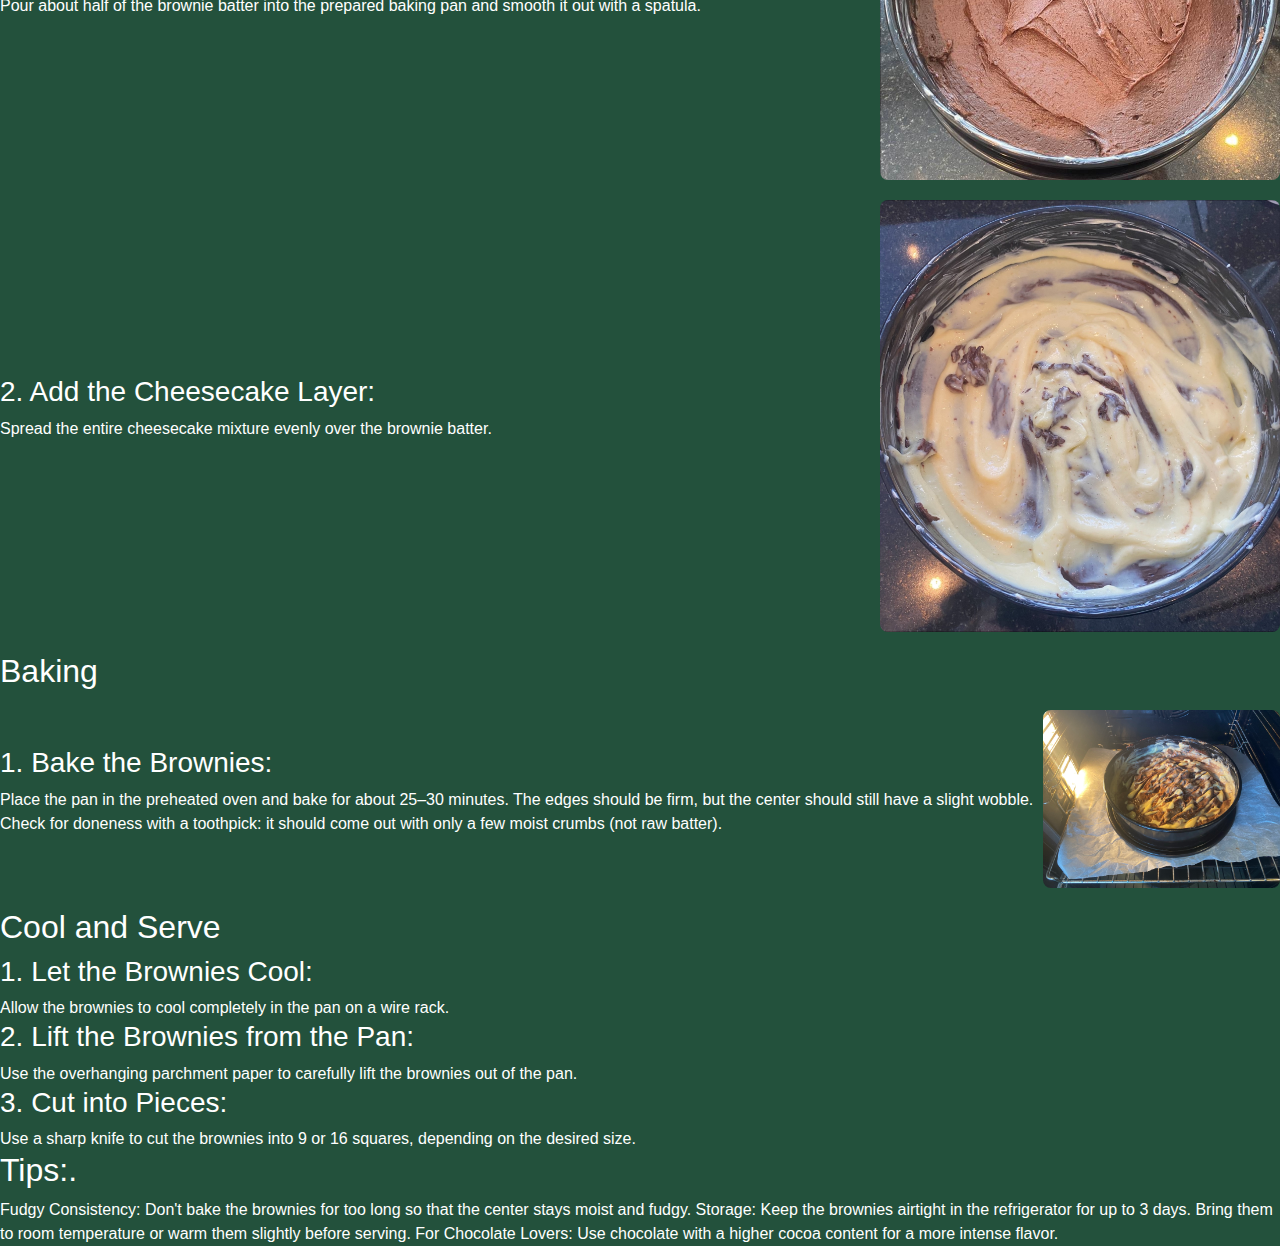
<file: recipe.html>
<!DOCTYPE html>
<html lang="en">
<head>
    <meta charset="UTF-8">
    <meta name="viewport" content="width=device-width, initial-scale=1.0">
    <title>HTML Backrezept-Webseite</title>
    <link href="https://cdn.jsdelivr.net/npm/bootstrap@5.3.1/dist/css/bootstrap.min.css" rel="stylesheet">
    <script src="https://cdn.jsdelivr.net/npm/bootstrap@5.3.1/dist/js/bootstrap.bundle.min.js" defer></script>
    <link rel="stylesheet" href="styles.css">
</head>
<body>
    <header>
        <img src="StockImageBrownie.jpeg" alt="Header Image" class="header-image">
        <h1>Fudgy Cheesecake Brownies</h1>
    </header>

    <nav>
        <a href="index.html">Homepage</a>
        <a href="ingredients.html">Ingredients</a>
        <a href="recipe.html">Recipe</a>
        <a href="Mockup.html">Mockup</a>
        <a href="Sources.html">Sources</a>
    </nav>


    <div id="Recipe" class="content-section">
        <h2>Preparation</h2>
        <div class="flex-row">
            <div>
                <h3>1. Preheat the Oven:</h3>
                <p>Set the oven to 170°C (340°F) with top and bottom heat.</p>
            </div>
            <div>
                <img src="pre-heat.jpeg" alt="Preheating the oven">
            </div>
        </div>
    
            <div>
                <h3>2. Prepare the Baking Pan:</h3>
                <p>Line a square baking pan (approximately 20 x 20 cm) with parchment paper, letting the paper overhang on the sides. This will make it easier to lift the brownies out later.</p>
            </div>
        </div>
    
        <h2>Make the Brownie Batter</h2>
        <div class="flex-row">
            <div>
                <h3>1. Melt Butter and Chocolate:</h3>
                <p>Place 190 g of butter and 200 g of roughly chopped dark chocolate into a heatproof bowl.</p>
            </div>
            <div>
                <img src="chopchoc.jpeg" alt="chopped chocolate">
            </div>
        </div>
        <div class="flex-row image-left">
            <div>
                <p>Melt the mixture using a double boiler or in the microwave in short bursts. Stir the mixture until smooth and let it cool for 5–10 minutes.</p>
            </div>
            <div>
                <img src="meltchocandbutter.jpeg" alt="Butter and Chocolate in a bowl">
                <img src="melt2.jpeg" alt="Bowl in boiling water">
                <img src="melted.jpeg" alt="Mixture is smooth">
            </div>
        </div>
    
        <div class="flex-row">
            <div>
                <h3>2. Whisk Eggs and Sugar:</h3>
                <p>In a large bowl, whisk together 3 eggs, 200 g sugar, 60 g light brown sugar, and 1 tablespoon vanilla extract with a whisk or hand mixer for 2-3 minutes until frothy.</p>
            </div>
            <div>
                <img src="3Eggs.jpeg" alt="3 cracked eggs in a bowl">
                <img src="addSugar.jpeg" alt="3 cracked eggs and sugar in a bowl">
            <img src="vanillaExtract.jpeg" alt="3 cracked eggs in a bowl">
            <img src="Mixen.jpeg" alt="3 cracked eggs and sugar in a bowl">
            </div>
        </div>
    
            <div>
                <h3>3. Add the Chocolate-Butter Mixture:</h3>
                <p>Slowly pour the cooled chocolate mixture into the egg-sugar mixture while stirring constantly.</p>
            </div>
        </div>
    
        <div class="flex-row image-left">
            <div>
                <h3>4. Add Dry Ingredients:</h3>
                <p>Sift 160 g of flour, 50 g of cocoa powder, and ½ teaspoon salt into the bowl. Gently fold the dry ingredients into the wet ingredients with a spatula until smooth. Avoid over-mixing to keep the batter fudgy.</p>
            </div>
            <div>
                <img src="dryIngredientsflour.jpeg" alt="Flour in Brownie Batter">
                <img src="cocoaPowder.jpeg" alt="add cocoa powder">
                <img src="Salt.jpeg" alt="add salt">
            </div>
        </div>
    
        <h2>Make the Cheesecake Layer</h2>
        <div class="flex-row">
            <div>
                <h3>1. Prepare the Cream Cheese Mixture:</h3>
                <p>In a bowl, combine 230 g of cream cheese (room temperature), 80 g sugar, 1 egg, and 2 teaspoons vanilla extract. </p>
            </div>
            <div>
                <img src="creamcheese.jpeg" alt="Add cream cheese to a Bowl">
                <img src="cheese-Sugar.jpeg" alt="Add cream cheese and sugar to a Bowl">
        <img src="cheese-sugar-eggs.jpeg" alt="Add cream cheese, sugar and an egg to a Bowl">
        <img src="cheese-sugar-eggs-extract.jpeg" alt="Add cream cheese, sugar, an egg and vanilla extract to a Bowl">
            </div>
        </div>

        <div class="flex-row image-left">                
        <p>Use a hand mixer or whisk to blend everything until smooth and creamy.</p>
        <img src="cheeseMix.jpeg" alt="Mix cheesecake layer with a blender">
    </div>
    
        <h2>Layer and Swirl the Brownies</h2>
        <div class="flex-row">
            <div>
                <h3>1. First Layer:</h3>
                <p>Pour about half of the brownie batter into the prepared baking pan and smooth it out with a spatula.</p>
            </div>
            <div>
                <img src="firstLayer.jpeg" alt="The first Layer in the Baking pan">
            </div>
        </div>
    
        <div class="flex-row image-left">
            <div>
                <h3>2. Add the Cheesecake Layer:</h3>
                <p>Spread the entire cheesecake mixture evenly over the brownie batter.</p>
            </div>
            <div>
                <img src="secondLayer.jpeg" alt="The second Layer in the Baking pan">
            </div>
        </div>
    
        <h2>Baking</h2>
        <div class="flex-row">
            <div>
                <h3>1. Bake the Brownies:</h3>
                <p>Place the pan in the preheated oven and bake for about 25–30 minutes. The edges should be firm, but the center should still have a slight wobble. Check for doneness with a toothpick: it should come out with only a few moist crumbs (not raw batter).</p>
            </div>
            <div>
                <img src="rawOven.jpeg" alt="put baking pan in oven">
            </div>
        </div>
    </div>
    <h2>Cool and Serve</h2>
    <h3>1. Let the Brownies Cool:</h3>
    Allow the brownies to cool completely in the pan on a wire rack.
    <h3>2. Lift the Brownies from the Pan:</h3>
    Use the overhanging parchment paper to carefully lift the brownies out of the pan.
    <h3>3. Cut into Pieces:</h3>
    Use a sharp knife to cut the brownies into 9 or 16 squares, depending on the desired size.

    <h2>Tips:.</h2>
        Fudgy Consistency: Don't bake the brownies for too long so that the center stays moist and fudgy.
        Storage: Keep the brownies airtight in the refrigerator for up to 3 days. Bring them to room temperature or warm them slightly before serving.
        For Chocolate Lovers: Use chocolate with a higher cocoa content for a more intense flavor.
</div>

<footer>
    <p><strong>Website Owner:</strong><br>
Daphne McNamara</p>

<p><strong>Contact:</strong><br>
Email: <a href="daphne.mcnamara@noseryoung.com">daphne.mcnamara@noseryoung.com</a></p>
<p>&copy; 2024 BLJ2024_HTML-Backrezept-Webseite | <a href="impressum.html">Impressum</a></p> 
</footer>

</body>
</html>
</file>
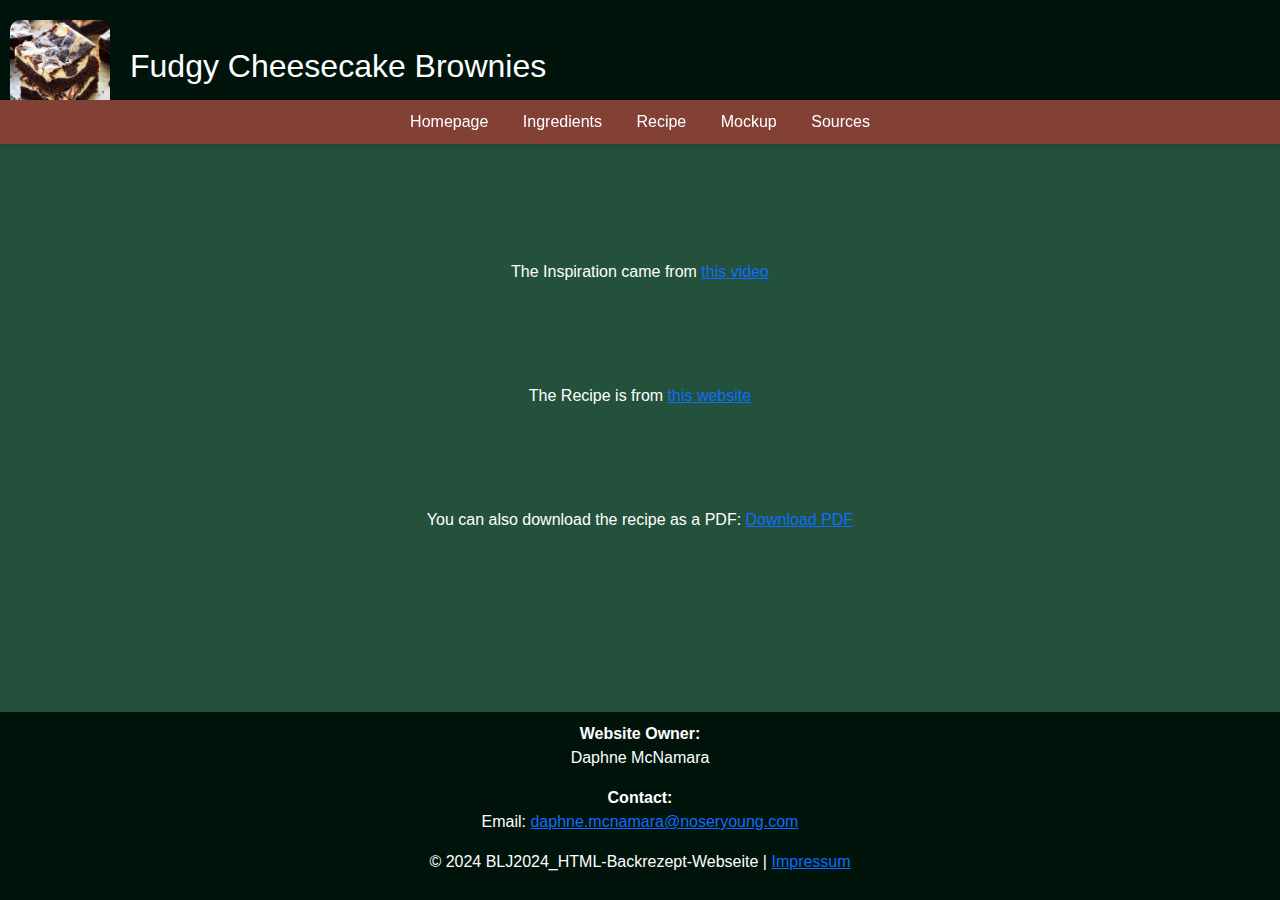
<file: Sources.html>
<!DOCTYPE html>
<html lang="en">
<head>
    <meta charset="UTF-8">
    <meta name="viewport" content="width=device-width, initial-scale=1.0">
    <title>HTML Backrezept-Webseite</title>
    <link href="https://cdn.jsdelivr.net/npm/bootstrap@5.3.1/dist/css/bootstrap.min.css" rel="stylesheet">
    <script src="https://cdn.jsdelivr.net/npm/bootstrap@5.3.1/dist/js/bootstrap.bundle.min.js" defer></script>
    <link rel="stylesheet" href="styles.css">
</head>
<body>
    <header>
        <img src="StockImageBrownie.jpeg" alt="Header Image" class="header-image">
        <h1>Fudgy Cheesecake Brownies</h1>
    </header>

    <nav>
        <a href="index.html">Homepage</a>
        <a href="Ingredients.html">Ingredients</a>
        <a href="Recipe.html">Recipe</a>
        <a href="Mockup.html">Mockup</a>
        <a href="Sources.html">Sources</a>
    </nav>


<div id="Sources" class="content-section">
    <p>The Inspiration came from 
        <a href="https://www.instagram.com/reel/DC7AC8rvD7d/?igsh=MWVtcWhtOGVyMDVzdg%3D%3D%20has%20context%20menu" target="_blank">
            this video
        </a>
    </p>
    <p>The Recipe is from 
        <a href="https://emsfoodiefix.com/fudgy-cheesecake-brownies/" target="_blank">
            this website
        </a>
    </p>
    <p>You can also download the recipe as a PDF: 
        <a href="Recipe.pdf" download>
            Download PDF
        </a>
    </p>
</div>

<footer>
    <p><strong>Website Owner:</strong><br>
Daphne McNamara</p>

<p><strong>Contact:</strong><br>
Email: <a href="daphne.mcnamara@noseryoung.com">daphne.mcnamara@noseryoung.com</a></p>
<p>&copy; 2024 BLJ2024_HTML-Backrezept-Webseite | <a href="impressum.html">Impressum</a></p> 
</footer>
</body>
</html>
</file>
<file: styles.css>
header {
    display: flex;
    align-items: center;
    padding: 10px;
    background-color: #01140B; /* Optional background color */
    position: fixed; /* Fix the header at the top */
    top: 0; /* Stay at the top of the page */
    left: 0; /* Ensure the header spans the entire width */
    width: 100%; /* Ensure full width */
    z-index: 1000; /* Ensures the header stays on top of other elements */
    padding-top: 20px; /* Adjust top padding so the content doesn't overlap */
}

body {
    background-color: rgba(35, 81, 60, 1); /* Green background */
    margin: 0; /* Remove default margins */
    font-family: Arial, sans-serif; /* font */
    color: white; /* Set text color for better contrast */
    padding-top: 100px; /* Ensure content doesn't get hidden under the fixed header */
}

.header-image {
    width: 100px; /* Adjust size as needed */
    height: auto;
    margin-right: 20px;
    border-radius: 10px; /* rounded corners */
}

header h1 {
    font-size: 2rem;
    color: #ffffff;
}


        nav {
    position: fixed;
    top: 100px; /* positioned under Header */
    width: 100%;
    background-color: #834035;
    padding: 10px 0;
    text-align: center;
    box-shadow: 0 4px 6px rgba(0, 0, 0, 0.1); 
    z-index: 1000; 
        }

nav a {
margin: 0 15px;
text-decoration: none;
color: #ffffff;

}

nav a:hover {
    background-color: #ffffff; /* White background on hover */
    color: #834035; /* Dark text for contrast */
    border-radius: 5px; /* rounded corners */
    padding: 5px; /* Adds padding to make the background more visible */
}
         /* Center the entire section */
         .content-section {
    text-align: center;
    padding: 60px 20px; /* Adjust padding to control overall spacing */
}

.content-section p {
    margin-top: 100px; /* Move the paragraph lower */
}

.content-section img {
    margin-top: 20px; /* Add space between the text and image */
    max-width: 600px; /* Control image size */
    width: 100%; /* Ensure responsiveness */
    height: auto; /* Maintain aspect ratio */
    border-radius: 10px; /* Optional: rounded corners */
    box-shadow: 0 4px 8px rgba(0, 0, 0, 0.2); /* Optional: add a shadow for styling */
}

.flex-row {
    display: flex;
    justify-content: space-between;
    align-items: center;
    margin: 20px 0;
}

.flex-row img {
    max-width: 400px; /* Adjust the width as needed */
    width: 100%; /* Ensures responsiveness */
    height: auto; /* Maintains the aspect ratio */
    border-radius: 8px; /* Optional: Add rounded corners for a smoother look */
}

.flex-row.image-left {
    flex-direction: row-reverse; /* Reverses the order of text and image */
}

footer {
    background-color: #01140B;
    color: white;
    text-align: center;
    padding: 10px 0;
    position: fixed;
    bottom: 0;
    left: 0; /* Start from the very left */
    width: 100%; /* Ensure it spans the full width */
    margin: 0; /* Remove margin to avoid shrinking */
}
</file>
